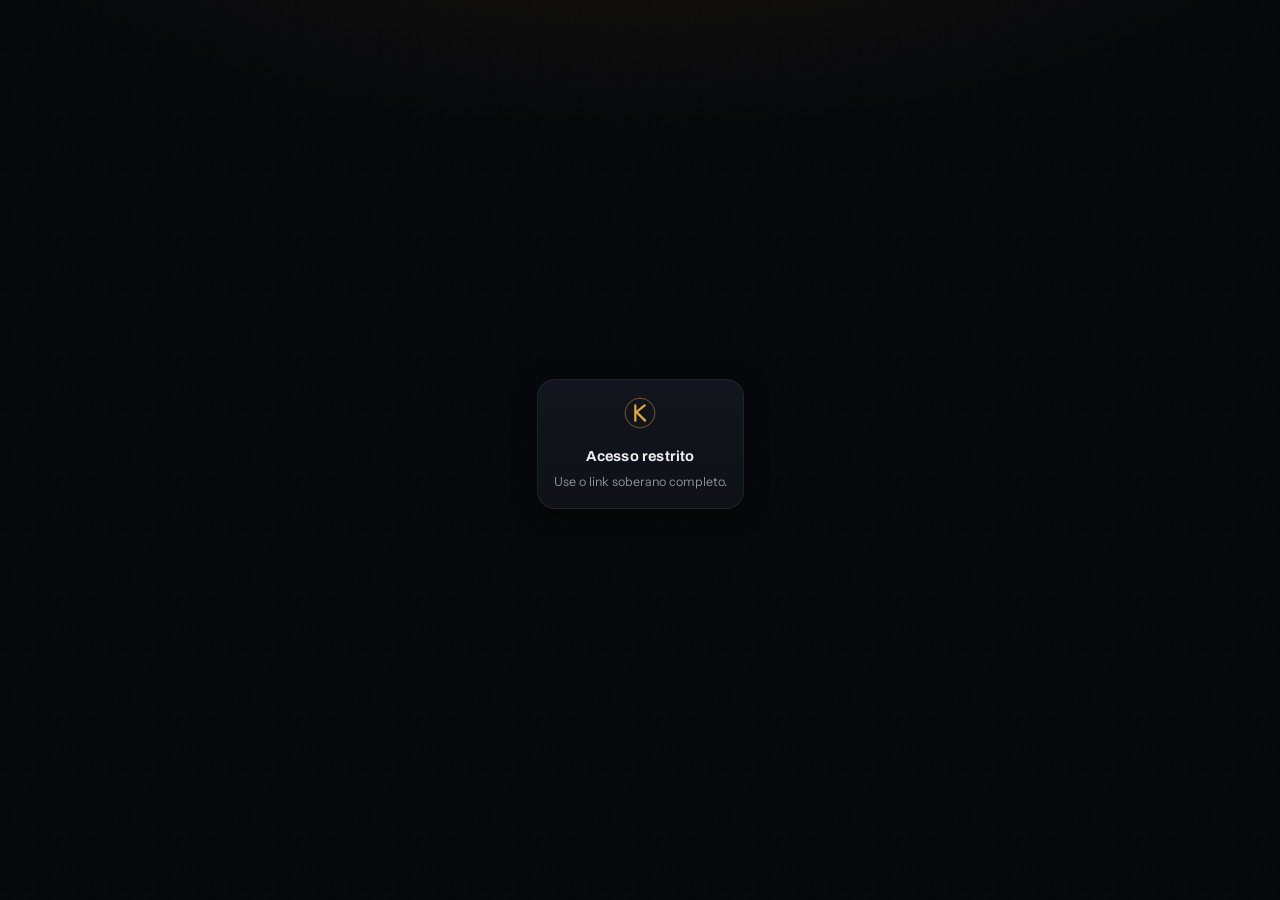
<file: index.html>
<!DOCTYPE html>
<html lang="pt-BR">
<head>
<meta charset="UTF-8" />
<meta name="viewport" content="width=device-width, initial-scale=1.0, viewport-fit=cover" />
<meta name="theme-color" content="#07080B" />
<title>KRONOS · Centro de Comando</title>
<link rel="preconnect" href="https://fonts.googleapis.com">
<link rel="preconnect" href="https://fonts.gstatic.com" crossorigin>
<link href="https://fonts.googleapis.com/css2?family=Archivo:wdth,wght@110,400..900&family=Instrument+Sans:wght@400;500;600&family=JetBrains+Mono:wght@400;600&display=swap" rel="stylesheet">
<style>html,body{background:#07080B;margin:0}</style>
  <script type="module" crossorigin src="./assets/index-DaCM-jW6.js"></script>
  <link rel="stylesheet" crossorigin href="./assets/index-B_XyeNak.css">
</head>
<body>
<div id="root"></div>
</body>
</html>
</file>
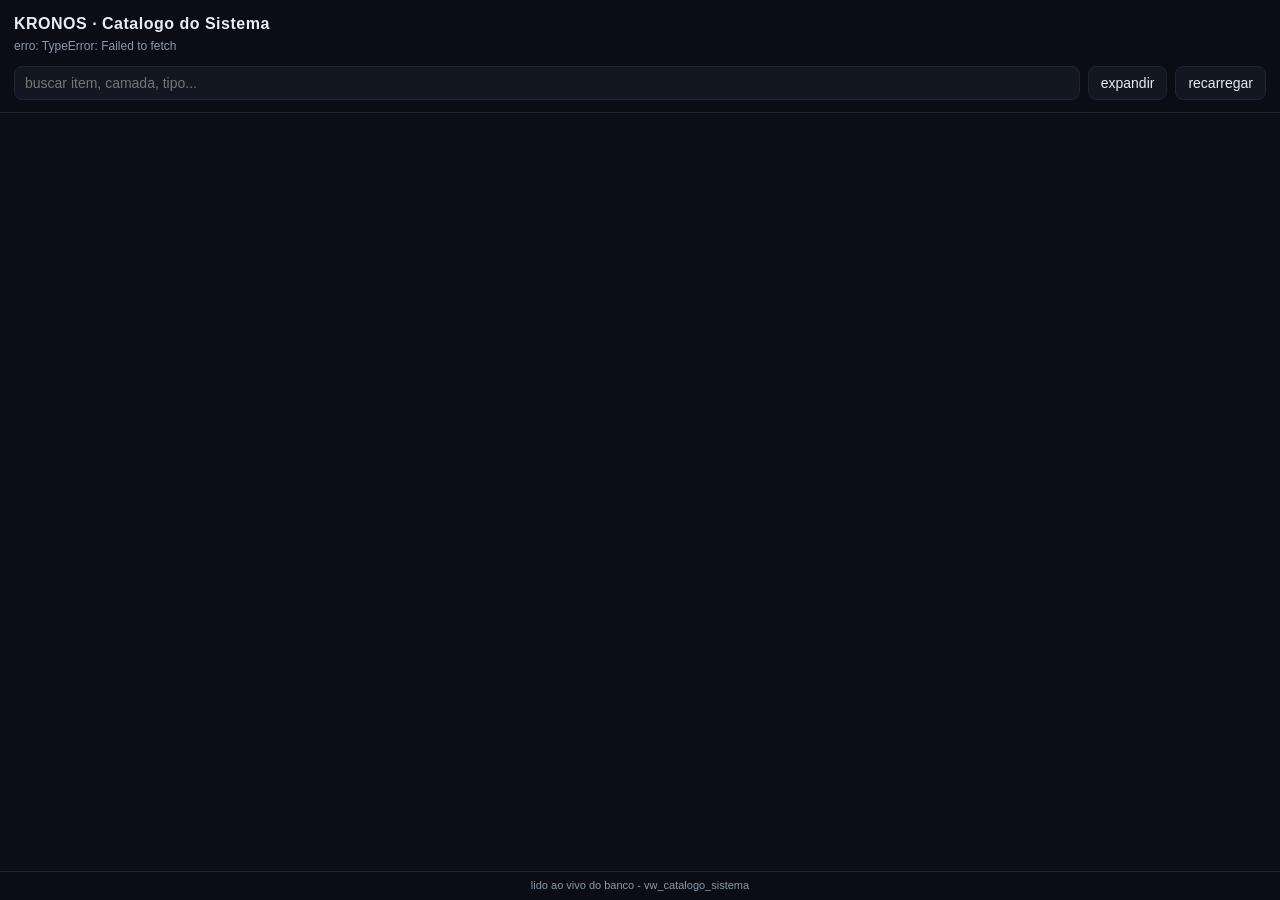
<file: catalogo/index.html>
<!doctype html><html lang="pt-BR"><head><meta charset="utf-8"><meta name="viewport" content="width=device-width,initial-scale=1"><title>KRONOS · Catalogo do Sistema</title><style>:root{--bg:#0b0e14;--panel:#121722;--line:#1e2632;--txt:#e6edf3;--mut:#8b98a9;--acc:#4ea1ff;--g:#3fb950;--a:#d29922;--r:#f85149}*{box-sizing:border-box}body{margin:0;background:var(--bg);color:var(--txt);font:15px/1.45 -apple-system,Segoe UI,Roboto,sans-serif}header{position:sticky;top:0;background:rgba(11,14,20,.92);backdrop-filter:blur(6px);border-bottom:1px solid var(--line);padding:12px 14px;z-index:5}h1{margin:0;font-size:16px;letter-spacing:.5px}.sub{color:var(--mut);font-size:12px;margin-top:3px}.tools{display:flex;gap:8px;margin-top:10px}input{flex:1;background:var(--panel);border:1px solid var(--line);color:var(--txt);border-radius:8px;padding:8px 10px;font-size:14px}button{background:var(--panel);border:1px solid var(--line);color:var(--txt);border-radius:8px;padding:8px 12px;font-size:14px;cursor:pointer}#tree{padding:8px 6px 64px}.node{margin:2px 0}.row{display:flex;align-items:center;gap:8px;padding:7px 8px;border-radius:8px;cursor:pointer}.row:hover{background:#161c28}.tw{width:14px;color:var(--mut);flex:none;text-align:center}.nm{flex:1;min-width:0}.det{color:var(--mut);font-size:12px;display:block;white-space:nowrap;overflow:hidden;text-overflow:ellipsis}.badge{font-size:10px;color:var(--mut);border:1px solid var(--line);border-radius:6px;padding:1px 6px;flex:none}.pct{font-size:12px;font-variant-numeric:tabular-nums;flex:none;width:40px;text-align:right}.bar{height:4px;border-radius:3px;background:#1e2632;flex:none;width:54px;overflow:hidden}.bar i{display:block;height:100%}.kids{margin-left:14px;border-left:1px solid var(--line);padding-left:4px;display:none}.open>.kids{display:block}.cam{text-transform:uppercase;font-size:11px;letter-spacing:1px;color:var(--acc);font-weight:600}footer{position:fixed;bottom:0;left:0;right:0;background:rgba(11,14,20,.92);border-top:1px solid var(--line);padding:6px 12px;font-size:11px;color:var(--mut);text-align:center}</style></head><body><header><h1>KRONOS · Catalogo do Sistema</h1><div class="sub" id="sub">carregando...</div><div class="tools"><input id="q" placeholder="buscar item, camada, tipo..."><button id="exp">expandir</button><button id="rl">recarregar</button></div></header><div id="tree"></div><footer>lido ao vivo do banco - vw_catalogo_sistema</footer><script>var API='https://qxfyduqmuemdttrijukg.supabase.co/functions/v1/catalogo?k=kcat-9x7q&data=1';var byParent={};var allOpen=false;function pc(p){if(p==null)return'var(--mut)';if(p>=80)return'var(--g)';if(p>=40)return'var(--a)';return'var(--r)'}function esc(s){return (s==null?'':String(s)).replace(/&/g,'&amp;').replace(/</g,'&lt;').replace(/>/g,'&gt;')}function load(){document.getElementById('sub').textContent='carregando...';fetch(API).then(function(r){return r.json()}).then(function(d){var nodes=d||[];byParent={};for(var i=0;i<nodes.length;i++){var n=nodes[i];var p=n.parent_id||'__root__';(byParent[p]=byParent[p]||[]).push(n)}var done=0,tot=0;for(var j=0;j<nodes.length;j++){if(nodes[j].percentual!=null){tot++;if(nodes[j].percentual>=100)done++}}document.getElementById('sub').textContent=nodes.length+' nos - '+((byParent['__root__']||[]).length)+' macro - '+done+'/'+tot+' itens 100%';render()}).catch(function(e){document.getElementById('sub').textContent='erro: '+e})}function nodeEl(n){var wrap=document.createElement('div');wrap.className='node';wrap.setAttribute('data-text',((n.item||'')+' '+(n.detalhe||'')+' '+(n.tipo||'')+' '+(n.camada||'')).toLowerCase());var kids=byParent[n.id]||[];var row=document.createElement('div');row.className='row';var tw=document.createElement('span');tw.className='tw';tw.textContent=kids.length?'>':'.';var nm=document.createElement('div');nm.className='nm';var lab=n.nivel<=1?('<span class="cam">'+esc(n.item)+'</span>'):('<b>'+esc(n.item)+'</b>');nm.innerHTML=lab+'<span class="det">'+esc(n.detalhe||n.tipo||'')+'</span>';row.appendChild(tw);row.appendChild(nm);if(n.tipo&&n.nivel>1){var bd=document.createElement('span');bd.className='badge';bd.textContent=n.tipo;row.appendChild(bd)}if(n.percentual!=null){var bar=document.createElement('span');bar.className='bar';var fi=document.createElement('i');fi.style.width=n.percentual+'%';fi.style.background=pc(n.percentual);bar.appendChild(fi);var p2=document.createElement('span');p2.className='pct';p2.style.color=pc(n.percentual);p2.textContent=n.percentual+'%';row.appendChild(bar);row.appendChild(p2)}wrap.appendChild(row);if(kids.length){var box=document.createElement('div');box.className='kids';row.onclick=function(){wrap.classList.toggle('open');tw.textContent=wrap.classList.contains('open')?'v':'>'};kids.sort(function(a,b){return (''+(a.camada||'')).localeCompare(''+(b.camada||''))||(''+a.id).localeCompare(''+b.id)});for(var k=0;k<kids.length;k++)box.appendChild(nodeEl(kids[k]));wrap.appendChild(box)}else{row.style.cursor='default'}return wrap}function render(){var t=document.getElementById('tree');t.innerHTML='';var roots=byParent['__root__']||[];for(var i=0;i<roots.length;i++){var el=nodeEl(roots[i]);el.classList.add('open');var tw=el.querySelector('.tw');if(tw&&(byParent[roots[i].id]||[]).length)tw.textContent='v';t.appendChild(el)}}function walk(el,q){var own=(el.getAttribute('data-text')||'').indexOf(q)>=0;var box=el.querySelector(':scope > .kids');var any=false;if(box){var ch=box.children;for(var i=0;i<ch.length;i++){if(walk(ch[i],q))any=true}}var show=!q||own||any;el.style.display=show?'':'none';if(q&&any){el.classList.add('open');var tw=el.querySelector(':scope > .row > .tw');if(tw)tw.textContent='v'}return show}document.getElementById('rl').onclick=load;document.getElementById('exp').onclick=function(){allOpen=!allOpen;var ns=document.querySelectorAll('.node');for(var i=0;i<ns.length;i++){if(ns[i].querySelector(':scope > .kids')){if(allOpen){ns[i].classList.add('open')}else{ns[i].classList.remove('open')}var tw=ns[i].querySelector(':scope > .row > .tw');if(tw)tw.textContent=allOpen?'v':'>'}}this.textContent=allOpen?'colapsar':'expandir'};document.getElementById('q').oninput=function(){var q=(this.value||'').toLowerCase();var roots=document.querySelectorAll('#tree > .node');for(var i=0;i<roots.length;i++)walk(roots[i],q)};load();</script></body></html>
</file>
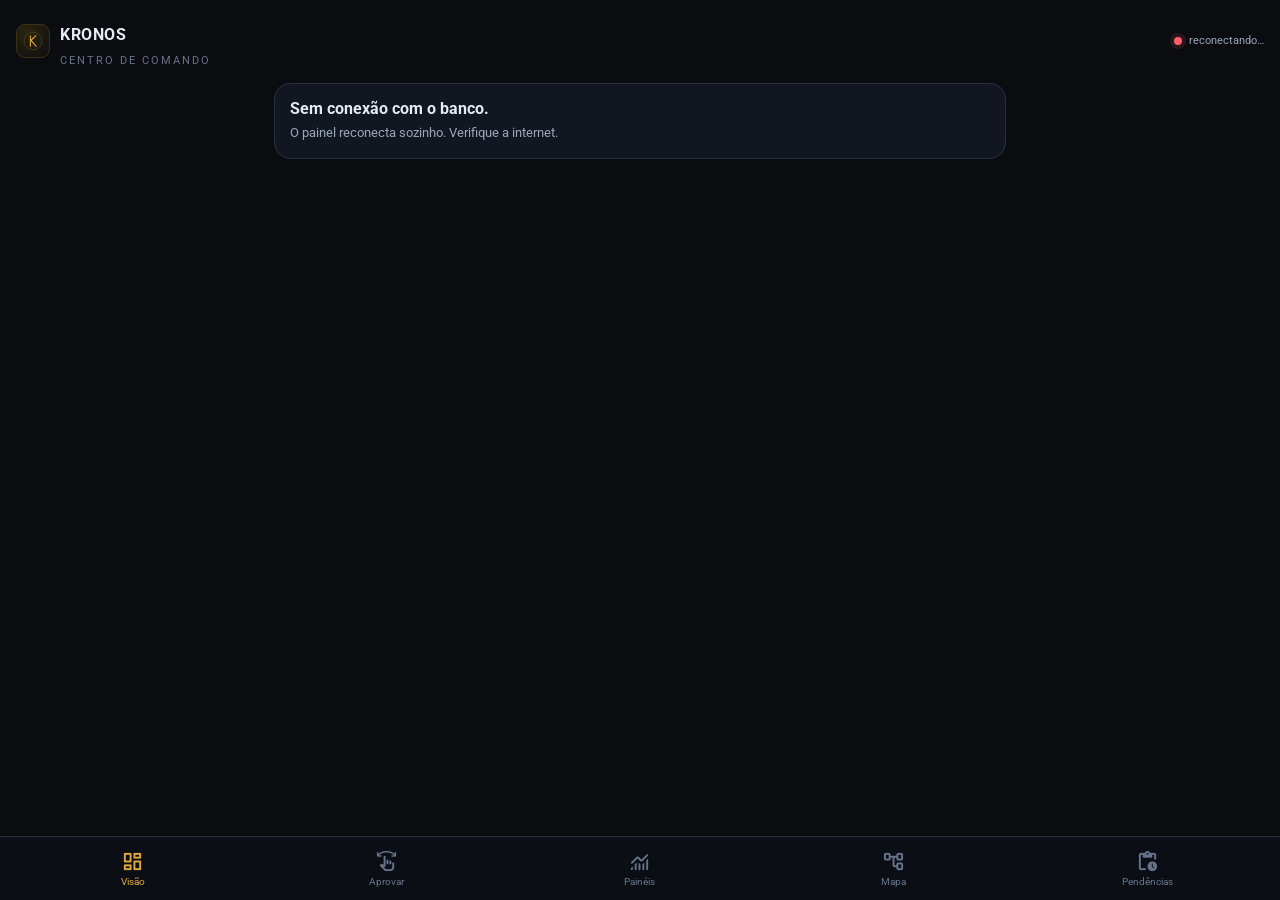
<file: cc/index.html>
<!doctype html>
<html lang="pt-br">
<head>
<meta charset="utf-8">
<meta name="viewport" content="width=device-width, initial-scale=1.0, viewport-fit=cover">
<meta name="theme-color" content="#0A0C10">
<title>KRONOS · Centro de Comando</title>
<link rel="manifest" href="manifest.webmanifest">
<link rel="preconnect" href="https://fonts.googleapis.com">
<link rel="preconnect" href="https://fonts.gstatic.com" crossorigin>
<link href="https://fonts.googleapis.com/css2?family=Roboto:wght@400;500;700;900&family=Roboto+Mono:wght@400;500&display=swap" rel="stylesheet">
<link href="https://fonts.googleapis.com/css2?family=Material+Symbols+Rounded:opsz,wght,FILL,GRAD@24,400,0,0" rel="stylesheet">
<style>
:root{
  --bg:#0A0C10; --surf:#121620; --surf2:#171C28; --surf3:#1E2533; --line:#28303F;
  --on:#E6EAF2; --onmut:#9AA6B8; --onfaint:#67738A;
  --primary:#E0A93E; --on-primary:#1A1300; --primary-c:#3A2E0E;
  --green:#4BD6A0; --amber:#FFB44D; --red:#FF5D6C; --blue:#67B0FF; --purple:#B69CFF;
  --r-lg:22px; --r-md:16px; --r-sm:12px;
  --shadow:0 8px 28px rgba(0,0,0,.45);
  --safe-b:env(safe-area-inset-bottom,0px);
}
*{box-sizing:border-box;-webkit-tap-highlight-color:transparent}
html,body{margin:0;background:var(--bg);color:var(--on);font-family:Roboto,system-ui,sans-serif;overscroll-behavior-y:none}
body{padding-bottom:calc(78px + var(--safe-b))}
.material-symbols-rounded{font-variation-settings:'FILL' 0,'wght' 400,'GRAD' 0,'opsz' 24};
h1,h2,h3{margin:0;font-weight:700}
button{font-family:inherit;cursor:pointer;border:none;background:none;color:inherit}
.mono{font-family:'Roboto Mono',monospace}
.appbar{position:sticky;top:0;z-index:30;background:linear-gradient(180deg,#0A0C10 70%,rgba(10,12,16,.0));padding:14px 16px 10px;display:flex;align-items:center;gap:12px}
.brand{display:flex;align-items:center;gap:10px}
.brand .logo{width:34px;height:34px;border-radius:9px;background:radial-gradient(120% 120% at 30% 20%,#2a2410,#0A0C10);display:grid;place-items:center;border:1px solid #3a3214}
.brand .logo svg{width:24px;height:24px}
.brand h1{font-size:16px;letter-spacing:.5px}
.brand .sub{font-size:10.5px;color:var(--onfaint);letter-spacing:2px;text-transform:uppercase}
.status{margin-left:auto;display:flex;align-items:center;gap:7px;font-size:11px;color:var(--onmut)}
.dot{width:8px;height:8px;border-radius:99px;background:var(--green);box-shadow:0 0 0 4px rgba(75,214,160,.12)}
.dot.off{background:var(--red);box-shadow:0 0 0 4px rgba(255,93,108,.12)}
.dot.load{background:var(--amber);box-shadow:0 0 0 4px rgba(255,180,77,.12);animation:pulse 1s infinite}
@keyframes pulse{50%{opacity:.4}}
.wrap{padding:6px 14px 20px;max-width:760px;margin:0 auto}
.view{display:none;animation:fade .25s ease}
.view.on{display:block}
@keyframes fade{from{opacity:0;transform:translateY(6px)}to{opacity:1;transform:none}}
.h-sec{font-size:13px;color:var(--onmut);text-transform:uppercase;letter-spacing:1.5px;margin:18px 4px 10px;display:flex;align-items:center;gap:8px}
.h-sec .material-symbols-rounded{font-size:18px;color:var(--primary)}
.card{background:var(--surf);border:1px solid var(--line);border-radius:var(--r-md);padding:15px;margin-bottom:12px}
.card2{background:var(--surf2)}
.stats{display:grid;grid-template-columns:repeat(2,1fr);gap:11px}
.stat{background:var(--surf);border:1px solid var(--line);border-radius:var(--r-md);padding:14px}
.stat .v{font-size:30px;font-weight:900;line-height:1;letter-spacing:-1px}
.stat .l{font-size:11.5px;color:var(--onmut);margin-top:6px}
.stat .v.g{color:var(--green)} .stat .v.a{color:var(--amber)} .stat .v.r{color:var(--red)} .stat .v.p{color:var(--primary)} .stat .v.b{color:var(--blue)}
.hero{display:flex;align-items:center;gap:16px;background:radial-gradient(120% 140% at 90% 0%,#1a1606,var(--surf));border:1px solid var(--line);border-radius:var(--r-lg);padding:16px}
.ring{position:relative;width:84px;height:84px;flex:none}
.ring svg{transform:rotate(-90deg)}
.ring .pct{position:absolute;inset:0;display:grid;place-items:center;font-weight:900;font-size:20px;color:var(--primary)}
.hero .t{font-size:13px;color:var(--onmut)} .hero .b{font-size:20px;font-weight:800;margin-top:2px}
.bar{height:7px;background:var(--surf3);border-radius:99px;overflow:hidden;margin-top:8px}
.bar>i{display:block;height:100%;border-radius:99px;background:var(--primary);transition:width .5s}
.chip{display:inline-flex;align-items:center;gap:5px;font-size:10.5px;font-weight:700;text-transform:uppercase;letter-spacing:.5px;padding:4px 9px;border-radius:99px;border:1px solid}
.c-ok{color:var(--green);border-color:rgba(75,214,160,.4);background:rgba(75,214,160,.08)}
.c-run{color:var(--amber);border-color:rgba(255,180,77,.4);background:rgba(255,180,77,.08)}
.c-pend{color:var(--onfaint);border-color:var(--line)}
.c-red{color:var(--red);border-color:rgba(255,93,108,.4);background:rgba(255,93,108,.08)}
.deck{position:relative;height:clamp(440px,68vh,560px);margin:8px 2px 2px;touch-action:pan-y}
.swcard{position:absolute;inset:0;background:var(--surf2);border:1px solid var(--line);border-radius:var(--r-lg);box-shadow:var(--shadow);padding:18px;display:flex;flex-direction:column;will-change:transform;user-select:none}
.swcard .ttl{font-size:18px;font-weight:800;margin-bottom:2px}
.swcard .src{font-size:11px;color:var(--primary);margin-bottom:10px}
.swcard .art{flex:1;display:grid;place-items:center;background:#06070A;border-radius:var(--r-md);overflow:hidden;margin-bottom:10px}
.swcard .art svg,.swcard .art img{max-width:62%;max-height:90%}
.swcard .desc{font-size:13px;color:var(--on);line-height:1.4}
.swcard .ele{font-size:11.5px;color:var(--onmut);margin-top:6px;line-height:1.4}
.badge{position:absolute;top:20px;padding:6px 12px;border-radius:10px;font-weight:900;font-size:18px;border:3px solid;opacity:0;transform:rotate(-12deg)}
.badge.like{left:18px;color:var(--green);border-color:var(--green)}
.badge.nope{right:18px;color:var(--red);border-color:var(--red)}
.deck-empty{height:100%;display:grid;place-content:center;text-align:center;color:var(--onfaint);gap:8px}
.deck-empty .material-symbols-rounded{font-size:48px;color:var(--green)}
.sw-actions{display:flex;justify-content:center;gap:18px;margin-top:14px;align-items:center}
.fab{width:60px;height:60px;border-radius:99px;display:grid;place-items:center;border:1px solid var(--line);background:var(--surf2);box-shadow:var(--shadow)}
.fab .material-symbols-rounded{font-size:28px}
.fab.no{color:var(--red)} .fab.yes{color:var(--green)} .fab.mic{width:72px;height:72px;background:var(--primary);color:var(--on-primary);border:none}
.fab.mic.rec{animation:pulse .8s infinite;background:var(--red);color:#fff}
.fab:active{transform:scale(.92)}
.recbar{display:none;align-items:center;gap:10px;background:var(--surf3);border-radius:var(--r-md);padding:10px 12px;margin-top:10px;font-size:12px;color:var(--onmut)}
.recbar.on{display:flex}
.row{display:flex;gap:11px;align-items:flex-start;padding:12px 0;border-bottom:1px solid var(--line)}
.row:last-child{border-bottom:none}
.row .ic{width:32px;height:32px;border-radius:9px;display:grid;place-items:center;flex:none;background:var(--surf3)}
.row .ic .material-symbols-rounded{font-size:19px}
.row .tx{flex:1;min-width:0}
.row .tx .a{font-size:13.5px;font-weight:600;line-height:1.35}
.row .tx .b{font-size:11.5px;color:var(--onmut);margin-top:3px;line-height:1.4}
.row .tx .c{font-size:11px;color:var(--onfaint);margin-top:4px}
.expand{cursor:pointer}
.hide-extra .b.full{display:none}
.cov{margin-bottom:13px}
.cov .top{display:flex;justify-content:space-between;font-size:13px;font-weight:600;margin-bottom:2px}
.cov .pc{color:var(--primary);font-weight:800}
.cov .nt{font-size:11px;color:var(--onmut);margin-top:5px;line-height:1.4}
.cov .fo{font-size:10.5px;color:var(--onfaint);margin-top:3px}
.dec{background:var(--surf2);border:1px solid var(--line);border-radius:var(--r-md);padding:14px;margin-bottom:11px}
.dec .q{font-size:14px;font-weight:700}
.dec .d{font-size:12.5px;color:var(--onmut);margin:5px 0 8px;line-height:1.4}
.dec .rec{font-size:11.5px;color:var(--primary);background:rgba(224,169,62,.07);border:1px solid rgba(224,169,62,.2);border-radius:10px;padding:8px 10px;line-height:1.4}
.dec .btns{display:flex;gap:9px;margin-top:11px}
.btn{flex:1;padding:11px;border-radius:12px;font-weight:700;font-size:13px;border:1px solid var(--line)}
.btn.y{background:rgba(75,214,160,.12);color:var(--green);border-color:rgba(75,214,160,.4)}
.btn.n{background:rgba(255,93,108,.10);color:var(--red);border-color:rgba(255,93,108,.35)}
.btn:active{transform:scale(.97)}
.nav{position:fixed;bottom:0;left:0;right:0;z-index:40;background:rgba(13,16,22,.92);backdrop-filter:blur(14px);border-top:1px solid var(--line);display:flex;justify-content:space-around;padding:8px 6px calc(8px + var(--safe-b))}
.nav button{flex:1;display:flex;flex-direction:column;align-items:center;gap:3px;color:var(--onfaint);font-size:10px;padding:5px 2px;border-radius:12px}
.nav button .material-symbols-rounded{font-size:23px}
.nav button.on{color:var(--primary)}
.badge-n{position:absolute;top:2px;margin-left:16px;background:var(--red);color:#fff;font-size:9px;font-weight:800;min-width:15px;height:15px;border-radius:99px;display:grid;place-items:center;padding:0 3px}
.skel{background:linear-gradient(90deg,var(--surf) 25%,var(--surf2) 50%,var(--surf) 75%);background-size:200% 100%;animation:sh 1.3s infinite;border-radius:var(--r-md);height:74px;margin-bottom:12px}
@keyframes sh{to{background-position:-200% 0}}
.toast{position:fixed;left:50%;bottom:calc(96px + var(--safe-b));transform:translateX(-50%) translateY(20px);background:var(--surf3);border:1px solid var(--line);color:var(--on);padding:11px 16px;border-radius:12px;font-size:13px;box-shadow:var(--shadow);opacity:0;transition:.3s;z-index:60;pointer-events:none;max-width:90vw;text-align:center}
.toast.on{opacity:1;transform:translateX(-50%) translateY(0)}
.muted{color:var(--onmut);font-size:12.5px;line-height:1.5}
.tiny{font-size:10.5px;color:var(--onfaint);text-align:center;margin:18px 0 4px;letter-spacing:.3px}
dialog{border:none;background:transparent;padding:0;max-width:92vw}
dialog::backdrop{background:rgba(0,0,0,.6);backdrop-filter:blur(3px)}
.sheet{background:var(--surf2);border:1px solid var(--line);border-radius:20px;padding:18px;width:380px;max-width:92vw}
.sheet textarea{width:100%;background:var(--bg);border:1px solid var(--line);color:var(--on);border-radius:12px;padding:11px;font-family:inherit;font-size:13px;min-height:80px;resize:vertical}
</style>
</head>
<body>
<div class="appbar">
  <div class="brand">
    <div class="logo"><svg viewBox="0 0 200 200" xmlns="http://www.w3.org/2000/svg"><circle cx="100" cy="100" r="74" fill="none" stroke="#E0A93E" stroke-width="3" opacity=".55"/><path d="M78 56 v88 M78 100 L124 56 M84 95 L126 144" stroke="#E0A93E" stroke-width="9" fill="none" stroke-linecap="round"/></svg></div>
    <div><h1>KRONOS</h1><div class="sub">Centro de Comando</div></div>
  </div>
  <div class="status"><span class="dot load" id="dot"></span><span id="stxt">conectando…</span></div>
</div>

<div class="wrap">
  <section class="view on" id="v-home">
    <div id="home-body"><div class="skel"></div><div class="stats"><div class="skel"></div><div class="skel"></div></div></div>
  </section>
  <section class="view" id="v-aprov">
    <div class="h-sec"><span class="material-symbols-rounded">swipe</span>Aprovação Rica</div>
    <div id="deck-host"></div>
    <div class="h-sec"><span class="material-symbols-rounded">how_to_vote</span>Decisões rápidas</div>
    <div id="decide-host"><div class="skel"></div></div>
  </section>
  <section class="view" id="v-dash">
    <div id="dash-body"><div class="skel"></div></div>
  </section>
  <section class="view" id="v-map">
    <div id="map-body"><div class="skel"></div></div>
  </section>
  <section class="view" id="v-pend">
    <div id="pend-body"><div class="skel"></div></div>
  </section>
</div>

<nav class="nav" id="nav">
  <button data-v="home" class="on"><span class="material-symbols-rounded">dashboard</span>Visão</button>
  <button data-v="aprov" style="position:relative"><span class="material-symbols-rounded">swipe</span>Aprovar<span class="badge-n" id="nb-aprov" style="display:none"></span></button>
  <button data-v="dash"><span class="material-symbols-rounded">monitoring</span>Painéis</button>
  <button data-v="map"><span class="material-symbols-rounded">account_tree</span>Mapa</button>
  <button data-v="pend" style="position:relative"><span class="material-symbols-rounded">pending_actions</span>Pendências<span class="badge-n" id="nb-pend" style="display:none"></span></button>
</nav>

<div class="toast" id="toast"></div>

<dialog id="dlg">
  <div class="sheet">
    <h3 id="dlg-t" style="font-size:15px;margin-bottom:4px">Por quê?</h3>
    <p class="muted" id="dlg-s" style="margin:0 0 10px">Diga ou escreva o motivo. Fica gravado no banco (gênio digital).</p>
    <div class="sw-actions" style="margin:6px 0 12px"><button class="fab mic" id="dlg-mic"><span class="material-symbols-rounded">mic</span></button></div>
    <div class="recbar" id="dlg-rec"><span class="material-symbols-rounded" style="color:var(--red)">graphic_eq</span><span id="dlg-rectxt">gravando…</span></div>
    <textarea id="dlg-txt" placeholder="…ou escreva aqui o porquê"></textarea>
    <div class="dec" style="background:none;border:none;padding:0"><div class="btns">
      <button class="btn n" id="dlg-skip">Pular</button>
      <button class="btn y" id="dlg-save">Salvar</button>
    </div></div>
  </div>
</dialog>

<script>
const KEY = new URLSearchParams(location.search).get('k') || 'kx7m2-aprov';
const GW  = 'https://qxfyduqmuemdttrijukg.supabase.co/functions/v1/cockpit';
const VOZ = 'https://qxfyduqmuemdttrijukg.supabase.co/functions/v1/cockpit_voz';
let STATE=null, lastOk=0;
const $=s=>document.querySelector(s), $$=s=>[...document.querySelectorAll(s)];
const esc=s=>(s==null?'':String(s)).replace(/[&<>"]/g,c=>({'&':'&amp;','<':'&lt;','>':'&gt;','"':'&quot;'}[c]));
function toast(m){const t=$('#toast');t.textContent=m;t.classList.add('on');clearTimeout(t._);t._=setTimeout(()=>t.classList.remove('on'),2600);}
async function api(qs,opts){ const r=await fetch(GW+'?'+qs+'&k='+encodeURIComponent(KEY),opts); if(!r.ok) throw new Error('HTTP '+r.status); return r; }
async function getState(){
  try{ const r=await api('data=2'); STATE=await r.json(); lastOk=Date.now(); setDot(true); renderAll(); }
  catch(e){ setDot(false); if(!STATE) $('#home-body').innerHTML='<div class="card"><b>Sem conexão com o banco.</b><div class="muted" style="margin-top:6px">O painel reconecta sozinho. Verifique a internet.</div></div>'; }
}
function setDot(ok){ const d=$('#dot'),t=$('#stxt'); if(ok){d.className='dot';t.textContent='ao vivo · '+new Date().toLocaleTimeString('pt-BR',{hour:'2-digit',minute:'2-digit'});} else {d.className='dot off';t.textContent='reconectando…';} }
$('#nav').addEventListener('click',e=>{const b=e.target.closest('button');if(!b)return;const v=b.dataset.v;
  $$('.nav button').forEach(x=>x.classList.toggle('on',x===b));
  $$('.view').forEach(x=>x.classList.remove('on')); $('#v-'+v).classList.add('on'); window.scrollTo(0,0);});
function renderAll(){ if(!STATE)return; renderHome(); renderAprov(); renderDash(); renderMap(); renderPend(); renderBadges(); }
function renderBadges(){
  const a=(STATE.aprov_ricas||[]).reduce((n,c)=>n+(c.opcoes||[]).filter(o=>!o.julgamento).length,0)+(STATE.aprovacoes||[]).filter(x=>x.status==='pendente').length;
  const p=(STATE.intencoes||[]).filter(i=>i.status==='pendente').length;
  for(const pair of [['#nb-aprov',a],['#nb-pend',p]]){const el=$(pair[0]);if(pair[1]>0){el.textContent=pair[1];el.style.display='grid';}else el.style.display='none';}
}
function ring(pct){const r=34,c=2*Math.PI*r,off=c*(1-pct/100);return '<div class="ring"><svg width="84" height="84"><circle cx="42" cy="42" r="'+r+'" fill="none" stroke="#1E2533" stroke-width="8"/><circle cx="42" cy="42" r="'+r+'" fill="none" stroke="#E0A93E" stroke-width="8" stroke-linecap="round" stroke-dasharray="'+c+'" stroke-dashoffset="'+off+'"/></svg><div class="pct">'+pct+'%</div></div>';}
function stat(v,l,cls){return '<div class="stat"><div class="v '+(cls||'')+'">'+v+'</div><div class="l">'+l+'</div></div>';}
function renderHome(){
  const p=STATE.progresso||{}, tr=STATE.tempo_real||{};
  const tConc=p.tarefas_concluidas||0, tAb=p.tarefas_abertas||0, tTot=tConc+tAb;
  const tpct=tTot?Math.round(tConc/tTot*100):0;
  const sig=tr.ultimo_sinal_min!=null?(tr.ultimo_sinal_min<1?'agora':tr.ultimo_sinal_min+' min'):'—';
  const aprovN=(STATE.aprov_ricas||[]).reduce((n,c)=>n+(c.opcoes||[]).filter(o=>!o.julgamento).length,0)+(STATE.aprovacoes||[]).filter(x=>x.status==='pendente').length;
  $('#home-body').innerHTML=
    '<div class="hero">'+ring(p.cobertura_media||0)+'<div><div class="t">Cobertura média do sistema</div><div class="b">Sistema operando</div>'+
      '<div class="muted" style="margin-top:4px">'+tConc+'/'+tTot+' tarefas · '+(p.agentes_ativos||0)+' agentes ativos · último sinal '+sig+'</div></div></div>'+
    '<div class="h-sec"><span class="material-symbols-rounded">insights</span>Estado agora</div>'+
    '<div class="stats">'+
      stat(tpct+'%','Execução de tarefas','p')+
      stat(aprovN,'Aprovações esperando você','a')+
      stat(p.falhas_abertas||0,'Falhas abertas',(p.falhas_abertas>0?'r':'g'))+
      stat(p.conhecimento||0,'Itens no acervo','b')+
      stat(p.agentes_ativos||0,'Agentes vivos','g')+
      stat((STATE.intencoes||[]).filter(i=>i.status==='pendente').length,'Pendências','a')+
    '</div>'+
    '<div class="h-sec"><span class="material-symbols-rounded">bolt</span>Últimos eventos</div>'+
    '<div class="card">'+((STATE.eventos||[]).slice(0,6).map(function(ev){return '<div class="row"><div class="ic"><span class="material-symbols-rounded" style="color:var(--blue)">history</span></div><div class="tx"><div class="a">'+esc(ev.texto)+'</div><div class="c">'+esc(ev.autor)+' · '+esc(ev.quando)+'</div></div></div>';}).join('')||'<div class="muted">Sem eventos.</div>')+'</div>';
}
let swQueue=[], swIdx=0, curOpt=null, curRich=null;
function renderAprov(){
  swQueue=[]; (STATE.aprov_ricas||[]).forEach(function(rc){(rc.opcoes||[]).forEach(function(o){ if(!o.julgamento) swQueue.push({rich:rc,opt:o}); });});
  swIdx=0; mountDeck();
  const ds=(STATE.aprovacoes||[]).filter(function(a){return a.status==='pendente';});
  $('#decide-host').innerHTML = ds.length? ds.map(function(a){return '<div class="dec"><div class="q">'+esc(a.titulo)+'</div><div class="d">'+esc(a.descricao)+'</div>'+
      (a.recomendacao?'<div class="rec">★ '+esc(a.recomendacao)+'</div>':'')+
      '<div class="btns"><button class="btn n" onclick="decide(\''+a.id+'\',\'rejeitada\')">Não</button><button class="btn y" onclick="decide(\''+a.id+'\',\'aprovada\')">Sim</button></div></div>';}).join('')
    : '<div class="card muted">Nenhuma decisão rápida pendente. ✓</div>';
}
function mountDeck(){
  const host=$('#deck-host');
  if(swIdx>=swQueue.length){ host.innerHTML='<div class="deck"><div class="deck-empty"><span class="material-symbols-rounded">task_alt</span><div>Tudo avaliado.</div><div class="muted">Novos cartões aparecem quando o gênio gerar.</div></div></div>'; return; }
  const top=swQueue[swIdx], nxt=swQueue[swIdx+1];
  host.innerHTML='<div class="deck" id="deck">'+(nxt?swcardHTML(nxt,true):'')+swcardHTML(top,false)+'</div>'+
  '<div class="sw-actions">'+
    '<button class="fab no" onclick="swipe(\'nao\')"><span class="material-symbols-rounded">close</span></button>'+
    '<button class="fab yes" onclick="swipe(\'gostei\')"><span class="material-symbols-rounded">favorite</span></button>'+
  '</div>'+
  '<div class="muted" style="text-align:center;margin-top:8px">'+(swIdx+1)+' de '+swQueue.length+' · arraste ou toque</div>';
  enableDrag($('#deck').lastElementChild);
}
function swcardHTML(item,back){
  const o=item.opt, r=item.rich;
  const art=o.svg?o.svg:(o.url?'<img src="'+esc(o.url)+'" alt="">':'<span class="material-symbols-rounded" style="font-size:60px;color:var(--onfaint)">image</span>');
  return '<div class="swcard" style="'+(back?'transform:scale(.95) translateY(10px);opacity:.6;pointer-events:none':'')+'">'+
    '<div class="badge like">GOSTEI</div><div class="badge nope">NÃO</div>'+
    '<div class="ttl">'+esc(o.titulo||r.titulo)+'</div>'+
    '<div class="src">'+esc(o.fonte||r.codigo||'')+'</div>'+
    '<div class="art">'+(o.svg?o.svg:art)+'</div>'+
    '<div class="desc">'+esc(o.descricao||'')+'</div>'+
    (o.elementos?'<div class="ele">'+esc(o.elementos)+'</div>':'')+
  '</div>';
}
function enableDrag(card){
  if(!card)return; let x0=0,y0=0,dx=0,dragging=false;
  const like=card.querySelector('.badge.like'),nope=card.querySelector('.badge.nope');
  const down=function(e){dragging=true;const p=e.touches?e.touches[0]:e;x0=p.clientX;y0=p.clientY;card.style.transition='none';};
  const move=function(e){if(!dragging)return;const p=e.touches?e.touches[0]:e;dx=p.clientX-x0;const dy=p.clientY-y0;const rot=dx/18;
    card.style.transform='translate('+dx+'px,'+(dy*.3)+'px) rotate('+rot+'deg)';
    like.style.opacity=Math.max(0,dx/120);nope.style.opacity=Math.max(0,-dx/120);};
  const up=function(){if(!dragging)return;dragging=false;card.style.transition='transform .3s ease,opacity .3s';
    if(Math.abs(dx)>110){ const dir=dx>0?'gostei':'nao'; card.style.transform='translate('+(dx>0?500:-500)+'px,40px) rotate('+(dx>0?30:-30)+'deg)'; card.style.opacity=0; setTimeout(function(){swipe(dir);},180);}
    else{card.style.transform='';like.style.opacity=0;nope.style.opacity=0;}dx=0;};
  card.addEventListener('mousedown',down);card.addEventListener('touchstart',down,{passive:true});
  window.addEventListener('mousemove',move);card.addEventListener('touchmove',move,{passive:true});
  window.addEventListener('mouseup',up);card.addEventListener('touchend',up);
}
let pendingCommit=null;
window.swipe=function(dir){
  const item=swQueue[swIdx]; if(!item)return; curOpt=item.opt; curRich=item.rich;
  const julg = dir==='gostei'?'gostei':'nao';
  pendingCommit={opt:item.opt,julg:julg,done:false};
  swIdx++; mountDeck();
  openWhy(item.rich.titulo, item.opt.titulo, julg);
};
async function commitJudgement(porque,audio){
  if(!pendingCommit||pendingCommit.done)return; pendingCommit.done=true;
  try{ await sendFeedback(pendingCommit.opt.id, pendingCommit.julg, porque||'', audio||''); }
  catch(e){ pendingCommit.done=false; toast('Falha ao gravar — repita'); throw e; }
}
document.getElementById('dlg').addEventListener('close',function(){ if(pendingCommit && !pendingCommit.done) commitJudgement('',''); });
async function sendFeedback(opcao,julgamento,porque,audio){
  await api('feedback=1',{method:'POST',headers:{'content-type':'application/json'},body:JSON.stringify({opcao:opcao,julgamento:julgamento,porque:porque,audio:audio})});
}
window.decide=async function(id,status){
  try{ await api('decide=1',{method:'POST',headers:{'content-type':'application/json'},body:JSON.stringify({id:id,status:status,just:''})});
    toast(status==='aprovada'?'✓ Aprovado':'Recusado'); getState(); }
  catch(e){ toast('Falha — tente de novo'); }
};
let mediaRec=null, chunks=[], recBlob=null, recMime='audio/webm', dlgCtx={};
function openWhy(t,sub,julg){ dlgCtx={julg:julg}; $('#dlg-t').textContent='Por que esse julgamento?'; $('#dlg-s').textContent=(sub?sub+' · ':'')+'diga ou escreva o motivo (opcional)'; $('#dlg-txt').value=''; recBlob=null; $('#dlg-rec').classList.remove('on'); $('#dlg-mic').classList.remove('rec'); $('#dlg').showModal(); }
$('#dlg-skip').onclick=async function(){ try{ await commitJudgement('',''); }catch(e){} $('#dlg').close(); stopRec(true); toast('✓ Registrado'); };
$('#dlg-mic').onclick=function(){toggleRec($('#dlg-mic'),'#dlg-rec','#dlg-rectxt');};
$('#dlg-save').onclick=async function(){
  const txt=$('#dlg-txt').value.trim(); let audioUrl='', porque=txt;
  $('#dlg-save').textContent='Salvando…'; $('#dlg-save').disabled=true;
  try{
    if(recBlob){ audioUrl=await uploadAudio(recBlob,recMime).catch(function(){return '';});
      if(!porque){ const tr=await transcribe(recBlob,recMime).catch(function(){return '';}); if(tr) porque=tr; } }
    await commitJudgement(porque, audioUrl);
    if(porque) toast('✓ Salvo: “'+porque.slice(0,40)+'”');
    else if(audioUrl) toast('✓ Áudio salvo');
    else toast('✓ Registrado');
  }catch(e){ toast('Salvo parcialmente'); }
  $('#dlg-save').textContent='Salvar'; $('#dlg-save').disabled=false; $('#dlg').close(); stopRec(true);
};
async function toggleRec(btn,bar,txt){
  if(mediaRec&&mediaRec.state==='recording'){ stopRec(); btn.classList.remove('rec'); $(bar).classList.remove('on'); return; }
  try{
    const stream=await navigator.mediaDevices.getUserMedia({audio:true});
    recMime = MediaRecorder.isTypeSupported('audio/webm')?'audio/webm':(MediaRecorder.isTypeSupported('audio/mp4')?'audio/mp4':'');
    mediaRec=new MediaRecorder(stream, recMime?{mimeType:recMime}:undefined); chunks=[];
    mediaRec.ondataavailable=function(e){chunks.push(e.data);};
    mediaRec.onstop=function(){ recBlob=new Blob(chunks,{type:recMime||'audio/webm'}); stream.getTracks().forEach(function(t){t.stop();}); $('#dlg-rectxt').textContent='áudio pronto ✓ — toque em Salvar'; $('#dlg-rec').classList.add('on'); };
    mediaRec.start(); btn.classList.add('rec'); $(bar).classList.add('on'); $(txt).textContent='gravando… toque para parar';
  }catch(e){ toast('Microfone bloqueado — use o texto'); }
}
function stopRec(discard){ if(mediaRec&&mediaRec.state==='recording')mediaRec.stop(); if(discard)recBlob=null; $('#dlg-mic').classList.remove('rec'); $('#dlg-rec').classList.remove('on'); }
async function blobToB64(b){ const buf=await b.arrayBuffer(); let s=''; const u=new Uint8Array(buf); for(let i=0;i<u.length;i++)s+=String.fromCharCode(u[i]); return btoa(s); }
async function uploadAudio(blob,mime){ const b64=await blobToB64(blob); const r=await api('audio=1',{method:'POST',headers:{'content-type':'application/json'},body:JSON.stringify({b64:b64,mime:mime})}); const j=await r.json(); return j.url||''; }
async function transcribe(blob,mime){ const b64=await blobToB64(blob); const r=await fetch(VOZ+'?transcrever=1&k='+encodeURIComponent(KEY),{method:'POST',headers:{'content-type':'application/json'},body:JSON.stringify({b64:b64,mime:mime})}); if(!r.ok)return''; const j=await r.json(); return j.texto||''; }
function renderDash(){
  const p=STATE.progresso||{};
  const ag=STATE.agentes||[], fa=STATE.falhas||[];
  $('#dash-body').innerHTML=
    '<div class="h-sec"><span class="material-symbols-rounded">monitoring</span>Indicadores</div>'+
    '<div class="stats">'+
      stat((p.cobertura_media||0)+'%','Cobertura média','p')+
      stat(p.vetorizados||0,'Vetorizados','b')+
      stat(p.falhas_corrigidas||0,'Falhas corrigidas','g')+
      stat(p.falhas_abertas||0,'Falhas abertas',(p.falhas_abertas>0?'r':'g'))+
    '</div>'+
    '<div class="h-sec"><span class="material-symbols-rounded">smart_toy</span>Agentes ('+ag.length+')</div>'+
    '<div class="card">'+(ag.map(function(a){return '<div class="row"><div class="ic"><span class="material-symbols-rounded" style="color:'+(a.ativo?'var(--green)':'var(--onfaint)')+'">'+(a.ativo?'play_circle':'pause_circle')+'</span></div>'+
      '<div class="tx"><div class="a">'+esc(a.nome)+'</div><div class="b">'+esc(a.agenda||'')+' · '+esc(a.ultima_execucao||'—')+'</div></div>'+
      '<span class="chip '+(a.ultimo_status==='succeeded'?'c-ok':a.ultimo_status?'c-red':'c-pend')+'">'+esc(a.ultimo_status||'—')+'</span></div>';}).join('')||'<div class="muted">—</div>')+'</div>'+
    '<div class="h-sec"><span class="material-symbols-rounded">warning</span>Falhas</div>'+
    '<div class="card">'+(fa.slice(0,12).map(function(f){return '<div class="row"><div class="ic"><span class="material-symbols-rounded" style="color:'+(f.status==='aberta'?'var(--red)':'var(--green)')+'">'+(f.status==='aberta'?'error':'check_circle')+'</span></div>'+
      '<div class="tx"><div class="a">'+esc(f.falha)+'</div><div class="b">↪ '+esc(f.correcao||'')+'</div></div>'+
      '<span class="chip '+(f.status==='aberta'?'c-red':'c-ok')+'">'+esc(f.severidade||f.status)+'</span></div>';}).join('')||'<div class="muted">Sem falhas. ✓</div>')+'</div>';
}
function renderMap(){
  const cov=STATE.cobertura||[], dec=(STATE.decisoes||[]).filter(function(d){return d.status==='ativa';}), rg=(STATE.regras||[]).filter(function(r){return r.ativa;});
  $('#map-body').innerHTML=
    '<div class="h-sec"><span class="material-symbols-rounded">account_tree</span>Cobertura por área (C4)</div>'+
    '<div class="card">'+cov.map(function(c){return '<div class="cov"><div class="top"><span>'+esc(c.area)+'</span><span class="pc">'+c.pct+'%</span></div>'+
      '<div class="bar"><i style="width:'+c.pct+'%;background:'+(c.pct>=85?'var(--green)':c.pct>=60?'var(--primary)':'var(--amber)')+'"></i></div>'+
      '<div class="nt">'+esc(c.nota||'')+'</div>'+(c.fontes?'<div class="fo">▸ '+esc(c.fontes)+'</div>':'')+'</div>';}).join('')+'</div>'+
    '<div class="h-sec"><span class="material-symbols-rounded">gavel</span>Decisões ativas (ADR · '+dec.length+')</div>'+
    '<div class="card hide-extra" id="adr-host">'+dec.map(function(d){return '<div class="row expand" onclick="this.classList.toggle(\'open\');this.querySelector(\'.full\').style.display=this.classList.contains(\'open\')?\'block\':\'none\'">'+
      '<div class="ic"><span class="material-symbols-rounded" style="color:var(--primary)">check_circle</span></div>'+
      '<div class="tx"><div class="a">'+esc(d.codigo||'decisão')+'</div><div class="b">'+esc((d.decisao||'').slice(0,110))+((d.decisao||'').length>110?'…':'')+'</div>'+
      '<div class="b full" style="display:none;margin-top:6px"><b>Decisão:</b> '+esc(d.decisao)+'<br><b>Porquê:</b> '+esc(d.porque||'')+'</div>'+
      '<div class="c">'+esc(d.quando||'')+'</div></div></div>';}).join('')+'</div>'+
    '<div class="h-sec"><span class="material-symbols-rounded">rule</span>Regras vivas ('+rg.length+')</div>'+
    '<div class="card">'+rg.slice(0,40).map(function(r){return '<div class="row"><div class="ic"><span class="material-symbols-rounded" style="color:var(--blue)">policy</span></div>'+
      '<div class="tx"><div class="a" style="font-weight:500">'+esc(r.regra)+'</div><div class="c">'+esc(r.dominio||r.classe||'')+' · '+esc(r.quando||'')+'</div></div></div>';}).join('')+'</div>';
}
function renderPend(){
  const order={alta:0,media:1,baixa:2}; const it=(STATE.intencoes||[]).slice().sort(function(a,b){return (order[a.urgencia]==null?3:order[a.urgencia])-(order[b.urgencia]==null?3:order[b.urgencia]);});
  const tar=STATE.tarefas||[];
  const icU=function(u){return u==='alta'?'var(--red)':u==='media'?'var(--amber)':'var(--onmut)';};
  $('#pend-body').innerHTML=
    '<div class="h-sec"><span class="material-symbols-rounded">priority_high</span>Intenções por urgência</div>'+
    '<div class="card">'+(it.map(function(i){return '<div class="row"><div class="ic"><span class="material-symbols-rounded" style="color:'+icU(i.urgencia)+'">flag</span></div>'+
      '<div class="tx"><div class="a">'+esc(i.intencao)+'</div><div class="b">↪ '+esc(i.acao||'')+'</div><div class="c">'+esc(i.urgencia||'')+' · '+esc(i.status||'')+' · '+esc(i.quando||'')+'</div></div></div>';}).join('')||'<div class="muted">Sem pendências. ✓</div>')+'</div>'+
    '<div class="h-sec"><span class="material-symbols-rounded">checklist</span>Tarefas ('+tar.length+')</div>'+
    '<div class="card">'+tar.map(function(t){const done=(t.status==='feito'||t.status==='concluida');return '<div class="row"><div class="ic"><span class="material-symbols-rounded" style="color:'+(done?'var(--green)':t.status==='em_andamento'?'var(--amber)':'var(--onfaint)')+'">'+(done?'task_alt':t.status==='em_andamento'?'pending':'radio_button_unchecked')+'</span></div>'+
      '<div class="tx"><div class="a">'+esc(t.titulo)+'</div><div class="c">'+esc(t.codigo||'')+(t.evidencia?' · '+esc(String(t.evidencia).slice(0,60)):'')+'</div></div>'+
      '<span class="chip '+(done?'c-ok':t.status==='em_andamento'?'c-run':'c-pend')+'">'+esc(t.status)+'</span></div>';}).join('')+'</div>';
}
getState();
setInterval(function(){ if(document.visibilityState==='visible') getState(); }, 30000);
document.addEventListener('visibilitychange',function(){ if(document.visibilityState==='visible' && Date.now()-lastOk>15000) getState(); });
if('serviceWorker' in navigator){ navigator.serviceWorker.register('sw.js').catch(function(){}); }
</script>
</body>
</html>
</file>
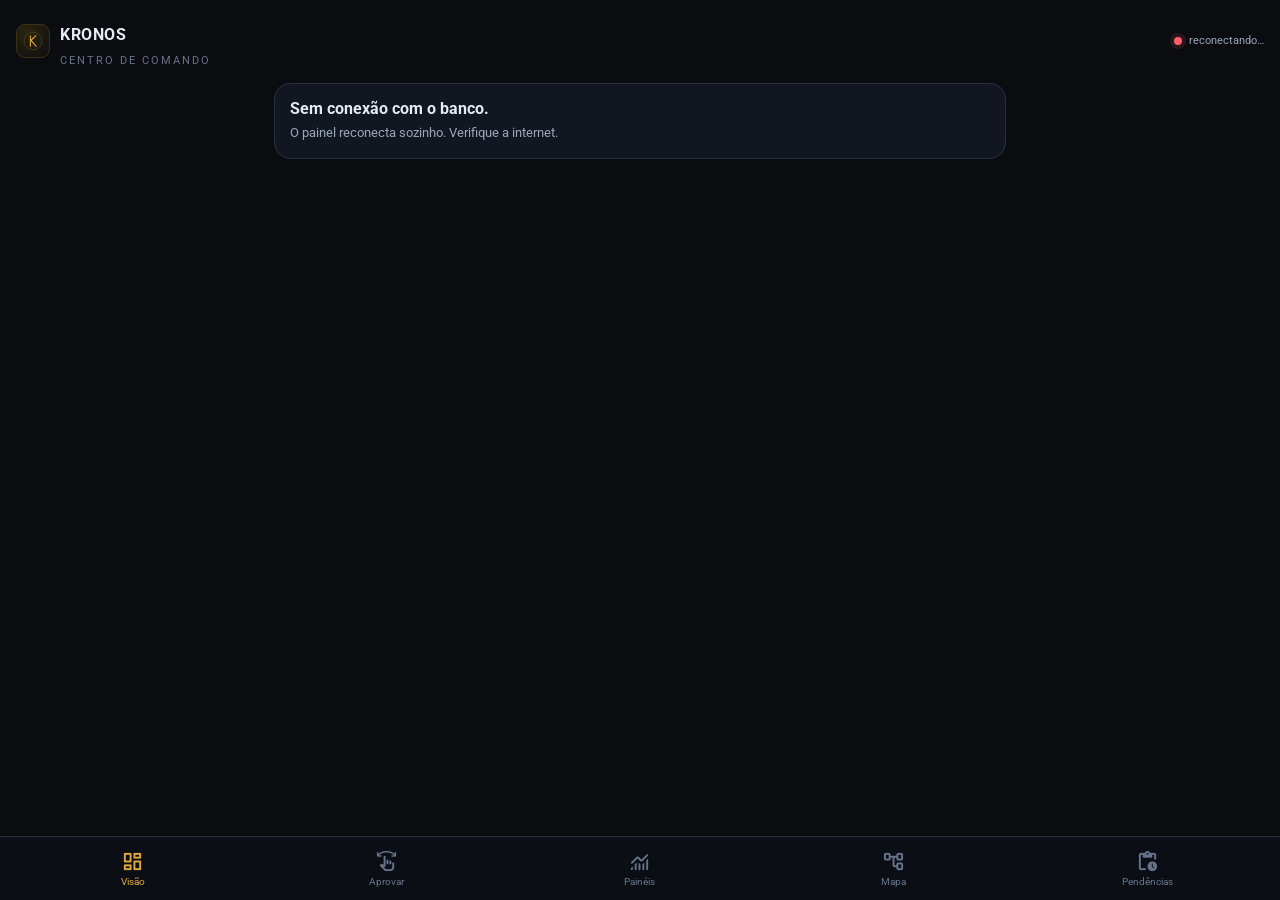
<file: painel/index.html>
<!doctype html>
<html lang="pt-br">
<head>
<meta charset="utf-8">
<meta name="viewport" content="width=device-width, initial-scale=1.0, viewport-fit=cover">
<meta name="theme-color" content="#0A0C10">
<title>KRONOS · Centro de Comando</title>
<link rel="manifest" href="manifest.webmanifest">
<link rel="preconnect" href="https://fonts.googleapis.com">
<link rel="preconnect" href="https://fonts.gstatic.com" crossorigin>
<link href="https://fonts.googleapis.com/css2?family=Roboto:wght@400;500;700;900&family=Roboto+Mono:wght@400;500&display=swap" rel="stylesheet">
<link href="https://fonts.googleapis.com/css2?family=Material+Symbols+Rounded:opsz,wght,FILL,GRAD@24,400,0,0" rel="stylesheet">
<style>
:root{
  --bg:#0A0C10; --surf:#121620; --surf2:#171C28; --surf3:#1E2533; --line:#28303F;
  --on:#E6EAF2; --onmut:#9AA6B8; --onfaint:#67738A;
  --primary:#E0A93E; --on-primary:#1A1300; --primary-c:#3A2E0E;
  --green:#4BD6A0; --amber:#FFB44D; --red:#FF5D6C; --blue:#67B0FF; --purple:#B69CFF;
  --r-lg:22px; --r-md:16px; --r-sm:12px;
  --shadow:0 8px 28px rgba(0,0,0,.45);
  --safe-b:env(safe-area-inset-bottom,0px);
}
*{box-sizing:border-box;-webkit-tap-highlight-color:transparent}
html,body{margin:0;background:var(--bg);color:var(--on);font-family:Roboto,system-ui,sans-serif;overscroll-behavior-y:none}
body{padding-bottom:calc(78px + var(--safe-b))}
.material-symbols-rounded{font-variation-settings:'FILL' 0,'wght' 400,'GRAD' 0,'opsz' 24};
h1,h2,h3{margin:0;font-weight:700}
button{font-family:inherit;cursor:pointer;border:none;background:none;color:inherit}
.mono{font-family:'Roboto Mono',monospace}
.appbar{position:sticky;top:0;z-index:30;background:linear-gradient(180deg,#0A0C10 70%,rgba(10,12,16,.0));padding:14px 16px 10px;display:flex;align-items:center;gap:12px}
.brand{display:flex;align-items:center;gap:10px}
.brand .logo{width:34px;height:34px;border-radius:9px;background:radial-gradient(120% 120% at 30% 20%,#2a2410,#0A0C10);display:grid;place-items:center;border:1px solid #3a3214}
.brand .logo svg{width:24px;height:24px}
.brand h1{font-size:16px;letter-spacing:.5px}
.brand .sub{font-size:10.5px;color:var(--onfaint);letter-spacing:2px;text-transform:uppercase}
.status{margin-left:auto;display:flex;align-items:center;gap:7px;font-size:11px;color:var(--onmut)}
.dot{width:8px;height:8px;border-radius:99px;background:var(--green);box-shadow:0 0 0 4px rgba(75,214,160,.12)}
.dot.off{background:var(--red);box-shadow:0 0 0 4px rgba(255,93,108,.12)}
.dot.load{background:var(--amber);box-shadow:0 0 0 4px rgba(255,180,77,.12);animation:pulse 1s infinite}
@keyframes pulse{50%{opacity:.4}}
.wrap{padding:6px 14px 20px;max-width:760px;margin:0 auto}
.view{display:none;animation:fade .25s ease}
.view.on{display:block}
@keyframes fade{from{opacity:0;transform:translateY(6px)}to{opacity:1;transform:none}}
.h-sec{font-size:13px;color:var(--onmut);text-transform:uppercase;letter-spacing:1.5px;margin:18px 4px 10px;display:flex;align-items:center;gap:8px}
.h-sec .material-symbols-rounded{font-size:18px;color:var(--primary)}
.card{background:var(--surf);border:1px solid var(--line);border-radius:var(--r-md);padding:15px;margin-bottom:12px}
.card2{background:var(--surf2)}
.stats{display:grid;grid-template-columns:repeat(2,1fr);gap:11px}
.stat{background:var(--surf);border:1px solid var(--line);border-radius:var(--r-md);padding:14px}
.stat .v{font-size:30px;font-weight:900;line-height:1;letter-spacing:-1px}
.stat .l{font-size:11.5px;color:var(--onmut);margin-top:6px}
.stat .v.g{color:var(--green)} .stat .v.a{color:var(--amber)} .stat .v.r{color:var(--red)} .stat .v.p{color:var(--primary)} .stat .v.b{color:var(--blue)}
.hero{display:flex;align-items:center;gap:16px;background:radial-gradient(120% 140% at 90% 0%,#1a1606,var(--surf));border:1px solid var(--line);border-radius:var(--r-lg);padding:16px}
.ring{position:relative;width:84px;height:84px;flex:none}
.ring svg{transform:rotate(-90deg)}
.ring .pct{position:absolute;inset:0;display:grid;place-items:center;font-weight:900;font-size:20px;color:var(--primary)}
.hero .t{font-size:13px;color:var(--onmut)} .hero .b{font-size:20px;font-weight:800;margin-top:2px}
.bar{height:7px;background:var(--surf3);border-radius:99px;overflow:hidden;margin-top:8px}
.bar>i{display:block;height:100%;border-radius:99px;background:var(--primary);transition:width .5s}
.chip{display:inline-flex;align-items:center;gap:5px;font-size:10.5px;font-weight:700;text-transform:uppercase;letter-spacing:.5px;padding:4px 9px;border-radius:99px;border:1px solid}
.c-ok{color:var(--green);border-color:rgba(75,214,160,.4);background:rgba(75,214,160,.08)}
.c-run{color:var(--amber);border-color:rgba(255,180,77,.4);background:rgba(255,180,77,.08)}
.c-pend{color:var(--onfaint);border-color:var(--line)}
.c-red{color:var(--red);border-color:rgba(255,93,108,.4);background:rgba(255,93,108,.08)}
.deck{position:relative;height:clamp(440px,68vh,560px);margin:8px 2px 2px;touch-action:pan-y}
.swcard{position:absolute;inset:0;background:var(--surf2);border:1px solid var(--line);border-radius:var(--r-lg);box-shadow:var(--shadow);padding:18px;display:flex;flex-direction:column;will-change:transform;user-select:none}
.swcard .ttl{font-size:18px;font-weight:800;margin-bottom:2px}
.swcard .src{font-size:11px;color:var(--primary);margin-bottom:10px}
.swcard .art{flex:1;display:grid;place-items:center;background:#06070A;border-radius:var(--r-md);overflow:hidden;margin-bottom:10px}
.swcard .art svg,.swcard .art img{max-width:62%;max-height:90%}
.swcard .desc{font-size:13px;color:var(--on);line-height:1.4}
.swcard .ele{font-size:11.5px;color:var(--onmut);margin-top:6px;line-height:1.4}
.badge{position:absolute;top:20px;padding:6px 12px;border-radius:10px;font-weight:900;font-size:18px;border:3px solid;opacity:0;transform:rotate(-12deg)}
.badge.like{left:18px;color:var(--green);border-color:var(--green)}
.badge.nope{right:18px;color:var(--red);border-color:var(--red)}
.deck-empty{height:100%;display:grid;place-content:center;text-align:center;color:var(--onfaint);gap:8px}
.deck-empty .material-symbols-rounded{font-size:48px;color:var(--green)}
.sw-actions{display:flex;justify-content:center;gap:18px;margin-top:14px;align-items:center}
.fab{width:60px;height:60px;border-radius:99px;display:grid;place-items:center;border:1px solid var(--line);background:var(--surf2);box-shadow:var(--shadow)}
.fab .material-symbols-rounded{font-size:28px}
.fab.no{color:var(--red)} .fab.yes{color:var(--green)} .fab.mic{width:72px;height:72px;background:var(--primary);color:var(--on-primary);border:none}
.fab.mic.rec{animation:pulse .8s infinite;background:var(--red);color:#fff}
.fab:active{transform:scale(.92)}
.recbar{display:none;align-items:center;gap:10px;background:var(--surf3);border-radius:var(--r-md);padding:10px 12px;margin-top:10px;font-size:12px;color:var(--onmut)}
.recbar.on{display:flex}
.row{display:flex;gap:11px;align-items:flex-start;padding:12px 0;border-bottom:1px solid var(--line)}
.row:last-child{border-bottom:none}
.row .ic{width:32px;height:32px;border-radius:9px;display:grid;place-items:center;flex:none;background:var(--surf3)}
.row .ic .material-symbols-rounded{font-size:19px}
.row .tx{flex:1;min-width:0}
.row .tx .a{font-size:13.5px;font-weight:600;line-height:1.35}
.row .tx .b{font-size:11.5px;color:var(--onmut);margin-top:3px;line-height:1.4}
.row .tx .c{font-size:11px;color:var(--onfaint);margin-top:4px}
.expand{cursor:pointer}
.hide-extra .b.full{display:none}
.cov{margin-bottom:13px}
.cov .top{display:flex;justify-content:space-between;font-size:13px;font-weight:600;margin-bottom:2px}
.cov .pc{color:var(--primary);font-weight:800}
.cov .nt{font-size:11px;color:var(--onmut);margin-top:5px;line-height:1.4}
.cov .fo{font-size:10.5px;color:var(--onfaint);margin-top:3px}
.dec{background:var(--surf2);border:1px solid var(--line);border-radius:var(--r-md);padding:14px;margin-bottom:11px}
.dec .q{font-size:14px;font-weight:700}
.dec .d{font-size:12.5px;color:var(--onmut);margin:5px 0 8px;line-height:1.4}
.dec .rec{font-size:11.5px;color:var(--primary);background:rgba(224,169,62,.07);border:1px solid rgba(224,169,62,.2);border-radius:10px;padding:8px 10px;line-height:1.4}
.dec .btns{display:flex;gap:9px;margin-top:11px}
.btn{flex:1;padding:11px;border-radius:12px;font-weight:700;font-size:13px;border:1px solid var(--line)}
.btn.y{background:rgba(75,214,160,.12);color:var(--green);border-color:rgba(75,214,160,.4)}
.btn.n{background:rgba(255,93,108,.10);color:var(--red);border-color:rgba(255,93,108,.35)}
.btn:active{transform:scale(.97)}
.nav{position:fixed;bottom:0;left:0;right:0;z-index:40;background:rgba(13,16,22,.92);backdrop-filter:blur(14px);border-top:1px solid var(--line);display:flex;justify-content:space-around;padding:8px 6px calc(8px + var(--safe-b))}
.nav button{flex:1;display:flex;flex-direction:column;align-items:center;gap:3px;color:var(--onfaint);font-size:10px;padding:5px 2px;border-radius:12px}
.nav button .material-symbols-rounded{font-size:23px}
.nav button.on{color:var(--primary)}
.badge-n{position:absolute;top:2px;margin-left:16px;background:var(--red);color:#fff;font-size:9px;font-weight:800;min-width:15px;height:15px;border-radius:99px;display:grid;place-items:center;padding:0 3px}
.skel{background:linear-gradient(90deg,var(--surf) 25%,var(--surf2) 50%,var(--surf) 75%);background-size:200% 100%;animation:sh 1.3s infinite;border-radius:var(--r-md);height:74px;margin-bottom:12px}
@keyframes sh{to{background-position:-200% 0}}
.toast{position:fixed;left:50%;bottom:calc(96px + var(--safe-b));transform:translateX(-50%) translateY(20px);background:var(--surf3);border:1px solid var(--line);color:var(--on);padding:11px 16px;border-radius:12px;font-size:13px;box-shadow:var(--shadow);opacity:0;transition:.3s;z-index:60;pointer-events:none;max-width:90vw;text-align:center}
.toast.on{opacity:1;transform:translateX(-50%) translateY(0)}
.muted{color:var(--onmut);font-size:12.5px;line-height:1.5}
.tiny{font-size:10.5px;color:var(--onfaint);text-align:center;margin:18px 0 4px;letter-spacing:.3px}
dialog{border:none;background:transparent;padding:0;max-width:92vw}
dialog::backdrop{background:rgba(0,0,0,.6);backdrop-filter:blur(3px)}
.sheet{background:var(--surf2);border:1px solid var(--line);border-radius:20px;padding:18px;width:380px;max-width:92vw}
.sheet textarea{width:100%;background:var(--bg);border:1px solid var(--line);color:var(--on);border-radius:12px;padding:11px;font-family:inherit;font-size:13px;min-height:80px;resize:vertical}
</style>
</head>
<body>
<div class="appbar">
  <div class="brand">
    <div class="logo"><svg viewBox="0 0 200 200" xmlns="http://www.w3.org/2000/svg"><circle cx="100" cy="100" r="74" fill="none" stroke="#E0A93E" stroke-width="3" opacity=".55"/><path d="M78 56 v88 M78 100 L124 56 M84 95 L126 144" stroke="#E0A93E" stroke-width="9" fill="none" stroke-linecap="round"/></svg></div>
    <div><h1>KRONOS</h1><div class="sub">Centro de Comando</div></div>
  </div>
  <div class="status"><span class="dot load" id="dot"></span><span id="stxt">conectando…</span></div>
</div>

<div class="wrap">
  <section class="view on" id="v-home">
    <div id="home-body"><div class="skel"></div><div class="stats"><div class="skel"></div><div class="skel"></div></div></div>
  </section>
  <section class="view" id="v-aprov">
    <div class="h-sec"><span class="material-symbols-rounded">swipe</span>Aprovação Rica</div>
    <div id="deck-host"></div>
    <div class="h-sec"><span class="material-symbols-rounded">how_to_vote</span>Decisões rápidas</div>
    <div id="decide-host"><div class="skel"></div></div>
  </section>
  <section class="view" id="v-dash">
    <div id="dash-body"><div class="skel"></div></div>
  </section>
  <section class="view" id="v-map">
    <div id="map-body"><div class="skel"></div></div>
  </section>
  <section class="view" id="v-pend">
    <div id="pend-body"><div class="skel"></div></div>
  </section>
</div>

<nav class="nav" id="nav">
  <button data-v="home" class="on"><span class="material-symbols-rounded">dashboard</span>Visão</button>
  <button data-v="aprov" style="position:relative"><span class="material-symbols-rounded">swipe</span>Aprovar<span class="badge-n" id="nb-aprov" style="display:none"></span></button>
  <button data-v="dash"><span class="material-symbols-rounded">monitoring</span>Painéis</button>
  <button data-v="map"><span class="material-symbols-rounded">account_tree</span>Mapa</button>
  <button data-v="pend" style="position:relative"><span class="material-symbols-rounded">pending_actions</span>Pendências<span class="badge-n" id="nb-pend" style="display:none"></span></button>
</nav>

<div class="toast" id="toast"></div>

<dialog id="dlg">
  <div class="sheet">
    <h3 id="dlg-t" style="font-size:15px;margin-bottom:4px">Por quê?</h3>
    <p class="muted" id="dlg-s" style="margin:0 0 10px">Diga ou escreva o motivo. Fica gravado no banco (gênio digital).</p>
    <div class="sw-actions" style="margin:6px 0 12px"><button class="fab mic" id="dlg-mic"><span class="material-symbols-rounded">mic</span></button></div>
    <div class="recbar" id="dlg-rec"><span class="material-symbols-rounded" style="color:var(--red)">graphic_eq</span><span id="dlg-rectxt">gravando…</span></div>
    <textarea id="dlg-txt" placeholder="…ou escreva aqui o porquê"></textarea>
    <div class="dec" style="background:none;border:none;padding:0"><div class="btns">
      <button class="btn n" id="dlg-skip">Pular</button>
      <button class="btn y" id="dlg-save">Salvar</button>
    </div></div>
  </div>
</dialog>

<script>
const KEY = new URLSearchParams(location.search).get('k') || 'kx7m2-aprov';
const GW  = 'https://qxfyduqmuemdttrijukg.supabase.co/functions/v1/cockpit';
const VOZ = 'https://qxfyduqmuemdttrijukg.supabase.co/functions/v1/cockpit_voz';
let STATE=null, lastOk=0;
const $=s=>document.querySelector(s), $$=s=>[...document.querySelectorAll(s)];
const esc=s=>(s==null?'':String(s)).replace(/[&<>"]/g,c=>({'&':'&amp;','<':'&lt;','>':'&gt;','"':'&quot;'}[c]));
function toast(m){const t=$('#toast');t.textContent=m;t.classList.add('on');clearTimeout(t._);t._=setTimeout(()=>t.classList.remove('on'),2600);}
async function api(qs,opts){ const r=await fetch(GW+'?'+qs+'&k='+encodeURIComponent(KEY),opts); if(!r.ok) throw new Error('HTTP '+r.status); return r; }
async function getState(){
  try{ const r=await api('data=2'); STATE=await r.json(); lastOk=Date.now(); setDot(true); renderAll(); }
  catch(e){ setDot(false); if(!STATE) $('#home-body').innerHTML='<div class="card"><b>Sem conexão com o banco.</b><div class="muted" style="margin-top:6px">O painel reconecta sozinho. Verifique a internet.</div></div>'; }
}
function setDot(ok){ const d=$('#dot'),t=$('#stxt'); if(ok){d.className='dot';t.textContent='ao vivo · '+new Date().toLocaleTimeString('pt-BR',{hour:'2-digit',minute:'2-digit'});} else {d.className='dot off';t.textContent='reconectando…';} }
$('#nav').addEventListener('click',e=>{const b=e.target.closest('button');if(!b)return;const v=b.dataset.v;
  $$('.nav button').forEach(x=>x.classList.toggle('on',x===b));
  $$('.view').forEach(x=>x.classList.remove('on')); $('#v-'+v).classList.add('on'); window.scrollTo(0,0);});
function renderAll(){ if(!STATE)return; renderHome(); renderAprov(); renderDash(); renderMap(); renderPend(); renderBadges(); }
function renderBadges(){
  const a=(STATE.aprov_ricas||[]).reduce((n,c)=>n+(c.opcoes||[]).filter(o=>!o.julgamento).length,0)+(STATE.aprovacoes||[]).filter(x=>x.status==='pendente').length;
  const p=(STATE.intencoes||[]).filter(i=>i.status==='pendente').length;
  for(const pair of [['#nb-aprov',a],['#nb-pend',p]]){const el=$(pair[0]);if(pair[1]>0){el.textContent=pair[1];el.style.display='grid';}else el.style.display='none';}
}
function ring(pct){const r=34,c=2*Math.PI*r,off=c*(1-pct/100);return '<div class="ring"><svg width="84" height="84"><circle cx="42" cy="42" r="'+r+'" fill="none" stroke="#1E2533" stroke-width="8"/><circle cx="42" cy="42" r="'+r+'" fill="none" stroke="#E0A93E" stroke-width="8" stroke-linecap="round" stroke-dasharray="'+c+'" stroke-dashoffset="'+off+'"/></svg><div class="pct">'+pct+'%</div></div>';}
function stat(v,l,cls){return '<div class="stat"><div class="v '+(cls||'')+'">'+v+'</div><div class="l">'+l+'</div></div>';}
function renderHome(){
  const p=STATE.progresso||{}, tr=STATE.tempo_real||{};
  const tConc=p.tarefas_concluidas||0, tAb=p.tarefas_abertas||0, tTot=tConc+tAb;
  const tpct=tTot?Math.round(tConc/tTot*100):0;
  const sig=tr.ultimo_sinal_min!=null?(tr.ultimo_sinal_min<1?'agora':tr.ultimo_sinal_min+' min'):'—';
  const aprovN=(STATE.aprov_ricas||[]).reduce((n,c)=>n+(c.opcoes||[]).filter(o=>!o.julgamento).length,0)+(STATE.aprovacoes||[]).filter(x=>x.status==='pendente').length;
  $('#home-body').innerHTML=
    '<div class="hero">'+ring(p.cobertura_media||0)+'<div><div class="t">Cobertura média do sistema</div><div class="b">Sistema operando</div>'+
      '<div class="muted" style="margin-top:4px">'+tConc+'/'+tTot+' tarefas · '+(p.agentes_ativos||0)+' agentes ativos · último sinal '+sig+'</div></div></div>'+
    '<div class="h-sec"><span class="material-symbols-rounded">insights</span>Estado agora</div>'+
    '<div class="stats">'+
      stat(tpct+'%','Execução de tarefas','p')+
      stat(aprovN,'Aprovações esperando você','a')+
      stat(p.falhas_abertas||0,'Falhas abertas',(p.falhas_abertas>0?'r':'g'))+
      stat(p.conhecimento||0,'Itens no acervo','b')+
      stat(p.agentes_ativos||0,'Agentes vivos','g')+
      stat((STATE.intencoes||[]).filter(i=>i.status==='pendente').length,'Pendências','a')+
    '</div>'+
    '<div class="h-sec"><span class="material-symbols-rounded">bolt</span>Últimos eventos</div>'+
    '<div class="card">'+((STATE.eventos||[]).slice(0,6).map(function(ev){return '<div class="row"><div class="ic"><span class="material-symbols-rounded" style="color:var(--blue)">history</span></div><div class="tx"><div class="a">'+esc(ev.texto)+'</div><div class="c">'+esc(ev.autor)+' · '+esc(ev.quando)+'</div></div></div>';}).join('')||'<div class="muted">Sem eventos.</div>')+'</div>';
}
let swQueue=[], swIdx=0, curOpt=null, curRich=null;
function renderAprov(){
  swQueue=[]; (STATE.aprov_ricas||[]).forEach(function(rc){(rc.opcoes||[]).forEach(function(o){ if(!o.julgamento) swQueue.push({rich:rc,opt:o}); });});
  swIdx=0; mountDeck();
  const ds=(STATE.aprovacoes||[]).filter(function(a){return a.status==='pendente';});
  $('#decide-host').innerHTML = ds.length? ds.map(function(a){return '<div class="dec"><div class="q">'+esc(a.titulo)+'</div><div class="d">'+esc(a.descricao)+'</div>'+
      (a.recomendacao?'<div class="rec">★ '+esc(a.recomendacao)+'</div>':'')+
      '<div class="btns"><button class="btn n" onclick="decide(\''+a.id+'\',\'rejeitada\')">Não</button><button class="btn y" onclick="decide(\''+a.id+'\',\'aprovada\')">Sim</button></div></div>';}).join('')
    : '<div class="card muted">Nenhuma decisão rápida pendente. ✓</div>';
}
function mountDeck(){
  const host=$('#deck-host');
  if(swIdx>=swQueue.length){ host.innerHTML='<div class="deck"><div class="deck-empty"><span class="material-symbols-rounded">task_alt</span><div>Tudo avaliado.</div><div class="muted">Novos cartões aparecem quando o gênio gerar.</div></div></div>'; return; }
  const top=swQueue[swIdx], nxt=swQueue[swIdx+1];
  host.innerHTML='<div class="deck" id="deck">'+(nxt?swcardHTML(nxt,true):'')+swcardHTML(top,false)+'</div>'+
  '<div class="sw-actions">'+
    '<button class="fab no" onclick="swipe(\'nao\')"><span class="material-symbols-rounded">close</span></button>'+
    '<button class="fab mic" id="sw-mic" title="dizer o porquê"><span class="material-symbols-rounded">mic</span></button>'+
    '<button class="fab yes" onclick="swipe(\'gostei\')"><span class="material-symbols-rounded">favorite</span></button>'+
  '</div>'+
  '<div class="muted" style="text-align:center;margin-top:8px">'+(swIdx+1)+' de '+swQueue.length+' · arraste ou toque</div>';
  enableDrag($('#deck').lastElementChild);
  $('#sw-mic').onclick=function(){ curOpt=top.opt; curRich=top.rich; openWhy(top.rich.titulo, top.opt.titulo, null); };
}
function swcardHTML(item,back){
  const o=item.opt, r=item.rich;
  const art=o.svg?o.svg:(o.url?'<img src="'+esc(o.url)+'" alt="">':'<span class="material-symbols-rounded" style="font-size:60px;color:var(--onfaint)">image</span>');
  return '<div class="swcard" style="'+(back?'transform:scale(.95) translateY(10px);opacity:.6;pointer-events:none':'')+'">'+
    '<div class="badge like">GOSTEI</div><div class="badge nope">NÃO</div>'+
    '<div class="ttl">'+esc(o.titulo||r.titulo)+'</div>'+
    '<div class="src">'+esc(o.fonte||r.codigo||'')+'</div>'+
    '<div class="art">'+(o.svg?o.svg:art)+'</div>'+
    '<div class="desc">'+esc(o.descricao||'')+'</div>'+
    (o.elementos?'<div class="ele">'+esc(o.elementos)+'</div>':'')+
  '</div>';
}
function enableDrag(card){
  if(!card)return; let x0=0,y0=0,dx=0,dragging=false;
  const like=card.querySelector('.badge.like'),nope=card.querySelector('.badge.nope');
  const down=function(e){dragging=true;const p=e.touches?e.touches[0]:e;x0=p.clientX;y0=p.clientY;card.style.transition='none';};
  const move=function(e){if(!dragging)return;const p=e.touches?e.touches[0]:e;dx=p.clientX-x0;const dy=p.clientY-y0;const rot=dx/18;
    card.style.transform='translate('+dx+'px,'+(dy*.3)+'px) rotate('+rot+'deg)';
    like.style.opacity=Math.max(0,dx/120);nope.style.opacity=Math.max(0,-dx/120);};
  const up=function(){if(!dragging)return;dragging=false;card.style.transition='transform .3s ease,opacity .3s';
    if(Math.abs(dx)>110){ const dir=dx>0?'gostei':'nao'; card.style.transform='translate('+(dx>0?500:-500)+'px,40px) rotate('+(dx>0?30:-30)+'deg)'; card.style.opacity=0; setTimeout(function(){swipe(dir);},180);}
    else{card.style.transform='';like.style.opacity=0;nope.style.opacity=0;}dx=0;};
  card.addEventListener('mousedown',down);card.addEventListener('touchstart',down,{passive:true});
  window.addEventListener('mousemove',move);card.addEventListener('touchmove',move,{passive:true});
  window.addEventListener('mouseup',up);card.addEventListener('touchend',up);
}
window.swipe=function(dir){
  const item=swQueue[swIdx]; if(!item)return; curOpt=item.opt; curRich=item.rich;
  const julg = dir==='gostei'?'gostei':'nao';
  sendFeedback(item.opt.id, julg, '', '').then(function(){ swIdx++; mountDeck(); });
  openWhy(item.rich.titulo, item.opt.titulo, julg);
};
async function sendFeedback(opcao,julgamento,porque,audio){
  try{ await api('feedback=1',{method:'POST',headers:{'content-type':'application/json'},body:JSON.stringify({opcao:opcao,julgamento:julgamento,porque:porque,audio:audio})});
    toast(julgamento==='gostei'?'❤ Gostei — gravado':'Anotado'); }
  catch(e){ toast('Falha ao gravar — tente de novo'); }
}
window.decide=async function(id,status){
  try{ await api('decide=1',{method:'POST',headers:{'content-type':'application/json'},body:JSON.stringify({id:id,status:status,just:''})});
    toast(status==='aprovada'?'✓ Aprovado':'Recusado'); getState(); }
  catch(e){ toast('Falha — tente de novo'); }
};
let mediaRec=null, chunks=[], recBlob=null, recMime='audio/webm', dlgCtx={};
function openWhy(t,sub,julg){ dlgCtx={julg:julg}; $('#dlg-t').textContent='Por que esse julgamento?'; $('#dlg-s').textContent=(sub?sub+' · ':'')+'diga ou escreva o motivo (opcional)'; $('#dlg-txt').value=''; recBlob=null; $('#dlg-rec').classList.remove('on'); $('#dlg-mic').classList.remove('rec'); $('#dlg').showModal(); }
$('#dlg-skip').onclick=function(){$('#dlg').close(); stopRec(true);};
$('#dlg-mic').onclick=function(){toggleRec($('#dlg-mic'),'#dlg-rec','#dlg-rectxt');};
$('#dlg-save').onclick=async function(){
  const txt=$('#dlg-txt').value.trim(); let audioUrl='', porque=txt;
  $('#dlg-save').textContent='Salvando…';
  try{
    if(recBlob){ audioUrl=await uploadAudio(recBlob,recMime);
      if(!porque){ const tr=await transcribe(recBlob,recMime).catch(function(){return '';}); if(tr) porque=tr; } }
    if(curOpt){ await sendFeedback(curOpt.id, dlgCtx.julg||'gostei', porque, audioUrl); }
  }catch(e){ toast('Salvo parcialmente'); }
  $('#dlg-save').textContent='Salvar'; $('#dlg').close(); stopRec(true);
};
async function toggleRec(btn,bar,txt){
  if(mediaRec&&mediaRec.state==='recording'){ stopRec(); btn.classList.remove('rec'); $(bar).classList.remove('on'); return; }
  try{
    const stream=await navigator.mediaDevices.getUserMedia({audio:true});
    recMime = MediaRecorder.isTypeSupported('audio/webm')?'audio/webm':(MediaRecorder.isTypeSupported('audio/mp4')?'audio/mp4':'');
    mediaRec=new MediaRecorder(stream, recMime?{mimeType:recMime}:undefined); chunks=[];
    mediaRec.ondataavailable=function(e){chunks.push(e.data);};
    mediaRec.onstop=function(){ recBlob=new Blob(chunks,{type:recMime||'audio/webm'}); stream.getTracks().forEach(function(t){t.stop();}); };
    mediaRec.start(); btn.classList.add('rec'); $(bar).classList.add('on'); $(txt).textContent='gravando… toque para parar';
  }catch(e){ toast('Microfone bloqueado — use o texto'); }
}
function stopRec(discard){ if(mediaRec&&mediaRec.state==='recording')mediaRec.stop(); if(discard)recBlob=null; $('#dlg-mic').classList.remove('rec'); $('#dlg-rec').classList.remove('on'); }
async function blobToB64(b){ const buf=await b.arrayBuffer(); let s=''; const u=new Uint8Array(buf); for(let i=0;i<u.length;i++)s+=String.fromCharCode(u[i]); return btoa(s); }
async function uploadAudio(blob,mime){ const b64=await blobToB64(blob); const r=await api('audio=1',{method:'POST',headers:{'content-type':'application/json'},body:JSON.stringify({b64:b64,mime:mime})}); const j=await r.json(); return j.url||''; }
async function transcribe(blob,mime){ const b64=await blobToB64(blob); const r=await fetch(VOZ+'?transcrever=1&k='+encodeURIComponent(KEY),{method:'POST',headers:{'content-type':'application/json'},body:JSON.stringify({b64:b64,mime:mime})}); if(!r.ok)return''; const j=await r.json(); return j.texto||''; }
function renderDash(){
  const p=STATE.progresso||{};
  const ag=STATE.agentes||[], fa=STATE.falhas||[];
  $('#dash-body').innerHTML=
    '<div class="h-sec"><span class="material-symbols-rounded">monitoring</span>Indicadores</div>'+
    '<div class="stats">'+
      stat((p.cobertura_media||0)+'%','Cobertura média','p')+
      stat(p.vetorizados||0,'Vetorizados','b')+
      stat(p.falhas_corrigidas||0,'Falhas corrigidas','g')+
      stat(p.falhas_abertas||0,'Falhas abertas',(p.falhas_abertas>0?'r':'g'))+
    '</div>'+
    '<div class="h-sec"><span class="material-symbols-rounded">smart_toy</span>Agentes ('+ag.length+')</div>'+
    '<div class="card">'+(ag.map(function(a){return '<div class="row"><div class="ic"><span class="material-symbols-rounded" style="color:'+(a.ativo?'var(--green)':'var(--onfaint)')+'">'+(a.ativo?'play_circle':'pause_circle')+'</span></div>'+
      '<div class="tx"><div class="a">'+esc(a.nome)+'</div><div class="b">'+esc(a.agenda||'')+' · '+esc(a.ultima_execucao||'—')+'</div></div>'+
      '<span class="chip '+(a.ultimo_status==='succeeded'?'c-ok':a.ultimo_status?'c-red':'c-pend')+'">'+esc(a.ultimo_status||'—')+'</span></div>';}).join('')||'<div class="muted">—</div>')+'</div>'+
    '<div class="h-sec"><span class="material-symbols-rounded">warning</span>Falhas</div>'+
    '<div class="card">'+(fa.slice(0,12).map(function(f){return '<div class="row"><div class="ic"><span class="material-symbols-rounded" style="color:'+(f.status==='aberta'?'var(--red)':'var(--green)')+'">'+(f.status==='aberta'?'error':'check_circle')+'</span></div>'+
      '<div class="tx"><div class="a">'+esc(f.falha)+'</div><div class="b">↪ '+esc(f.correcao||'')+'</div></div>'+
      '<span class="chip '+(f.status==='aberta'?'c-red':'c-ok')+'">'+esc(f.severidade||f.status)+'</span></div>';}).join('')||'<div class="muted">Sem falhas. ✓</div>')+'</div>';
}
function renderMap(){
  const cov=STATE.cobertura||[], dec=(STATE.decisoes||[]).filter(function(d){return d.status==='ativa';}), rg=(STATE.regras||[]).filter(function(r){return r.ativa;});
  $('#map-body').innerHTML=
    '<div class="h-sec"><span class="material-symbols-rounded">account_tree</span>Cobertura por área (C4)</div>'+
    '<div class="card">'+cov.map(function(c){return '<div class="cov"><div class="top"><span>'+esc(c.area)+'</span><span class="pc">'+c.pct+'%</span></div>'+
      '<div class="bar"><i style="width:'+c.pct+'%;background:'+(c.pct>=85?'var(--green)':c.pct>=60?'var(--primary)':'var(--amber)')+'"></i></div>'+
      '<div class="nt">'+esc(c.nota||'')+'</div>'+(c.fontes?'<div class="fo">▸ '+esc(c.fontes)+'</div>':'')+'</div>';}).join('')+'</div>'+
    '<div class="h-sec"><span class="material-symbols-rounded">gavel</span>Decisões ativas (ADR · '+dec.length+')</div>'+
    '<div class="card hide-extra" id="adr-host">'+dec.map(function(d){return '<div class="row expand" onclick="this.classList.toggle(\'open\');this.querySelector(\'.full\').style.display=this.classList.contains(\'open\')?\'block\':\'none\'">'+
      '<div class="ic"><span class="material-symbols-rounded" style="color:var(--primary)">check_circle</span></div>'+
      '<div class="tx"><div class="a">'+esc(d.codigo||'decisão')+'</div><div class="b">'+esc((d.decisao||'').slice(0,110))+((d.decisao||'').length>110?'…':'')+'</div>'+
      '<div class="b full" style="display:none;margin-top:6px"><b>Decisão:</b> '+esc(d.decisao)+'<br><b>Porquê:</b> '+esc(d.porque||'')+'</div>'+
      '<div class="c">'+esc(d.quando||'')+'</div></div></div>';}).join('')+'</div>'+
    '<div class="h-sec"><span class="material-symbols-rounded">rule</span>Regras vivas ('+rg.length+')</div>'+
    '<div class="card">'+rg.slice(0,40).map(function(r){return '<div class="row"><div class="ic"><span class="material-symbols-rounded" style="color:var(--blue)">policy</span></div>'+
      '<div class="tx"><div class="a" style="font-weight:500">'+esc(r.regra)+'</div><div class="c">'+esc(r.dominio||r.classe||'')+' · '+esc(r.quando||'')+'</div></div></div>';}).join('')+'</div>';
}
function renderPend(){
  const order={alta:0,media:1,baixa:2}; const it=(STATE.intencoes||[]).slice().sort(function(a,b){return (order[a.urgencia]==null?3:order[a.urgencia])-(order[b.urgencia]==null?3:order[b.urgencia]);});
  const tar=STATE.tarefas||[];
  const icU=function(u){return u==='alta'?'var(--red)':u==='media'?'var(--amber)':'var(--onmut)';};
  $('#pend-body').innerHTML=
    '<div class="h-sec"><span class="material-symbols-rounded">priority_high</span>Intenções por urgência</div>'+
    '<div class="card">'+(it.map(function(i){return '<div class="row"><div class="ic"><span class="material-symbols-rounded" style="color:'+icU(i.urgencia)+'">flag</span></div>'+
      '<div class="tx"><div class="a">'+esc(i.intencao)+'</div><div class="b">↪ '+esc(i.acao||'')+'</div><div class="c">'+esc(i.urgencia||'')+' · '+esc(i.status||'')+' · '+esc(i.quando||'')+'</div></div></div>';}).join('')||'<div class="muted">Sem pendências. ✓</div>')+'</div>'+
    '<div class="h-sec"><span class="material-symbols-rounded">checklist</span>Tarefas ('+tar.length+')</div>'+
    '<div class="card">'+tar.map(function(t){const done=(t.status==='feito'||t.status==='concluida');return '<div class="row"><div class="ic"><span class="material-symbols-rounded" style="color:'+(done?'var(--green)':t.status==='em_andamento'?'var(--amber)':'var(--onfaint)')+'">'+(done?'task_alt':t.status==='em_andamento'?'pending':'radio_button_unchecked')+'</span></div>'+
      '<div class="tx"><div class="a">'+esc(t.titulo)+'</div><div class="c">'+esc(t.codigo||'')+(t.evidencia?' · '+esc(String(t.evidencia).slice(0,60)):'')+'</div></div>'+
      '<span class="chip '+(done?'c-ok':t.status==='em_andamento'?'c-run':'c-pend')+'">'+esc(t.status)+'</span></div>';}).join('')+'</div>';
}
getState();
setInterval(function(){ if(document.visibilityState==='visible') getState(); }, 30000);
document.addEventListener('visibilitychange',function(){ if(document.visibilityState==='visible' && Date.now()-lastOk>15000) getState(); });
if('serviceWorker' in navigator){ navigator.serviceWorker.register('sw.js').catch(function(){}); }
</script>
</body>
</html>
</file>
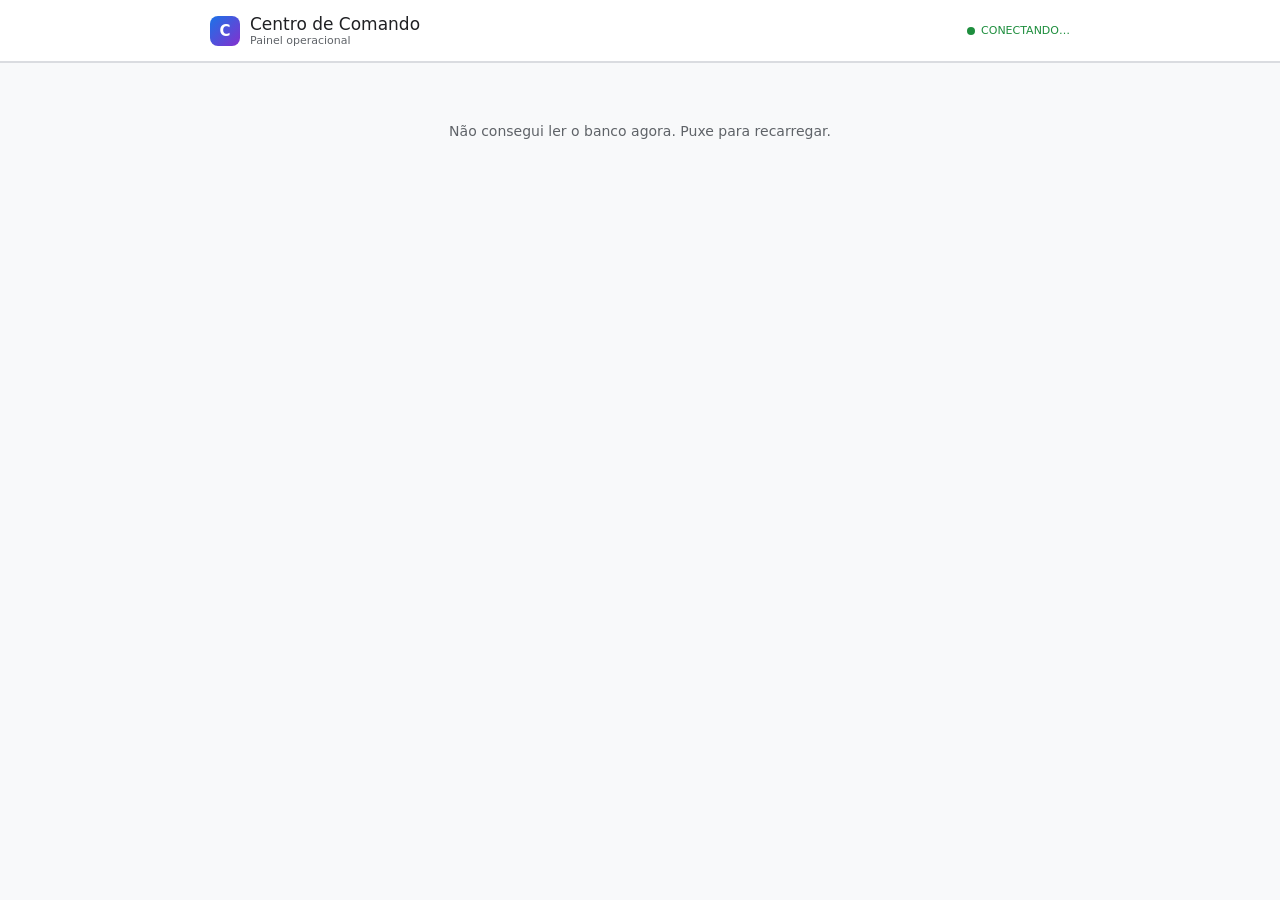
<file: legado.html>
<!DOCTYPE html><html lang="pt-BR"><head><meta charset="utf-8"><meta name="viewport" content="width=device-width,initial-scale=1"><title>Centro de Comando</title><style>
*{box-sizing:border-box;margin:0;padding:0;-webkit-tap-highlight-color:transparent}
body{font-family:'Google Sans',Roboto,system-ui,-apple-system,sans-serif;background:#f8f9fa;color:#202124;min-height:100vh}
header{background:#fff;border-bottom:1px solid #dadce0;padding:14px 18px;position:sticky;top:0;z-index:20}
.hrow{display:flex;align-items:center;gap:10px;max-width:860px;margin:0 auto}
.logo{width:30px;height:30px;border-radius:8px;background:linear-gradient(135deg,#1a73e8,#8430ce);display:flex;align-items:center;justify-content:center;color:#fff;font-weight:700;font-size:15px}
header h1{font-size:17px;font-weight:500}
header small{color:#5f6368;font-size:11px;display:block;font-weight:400}
.live{margin-left:auto;display:flex;align-items:center;gap:6px;font-size:11px;color:#1e8e3e;font-weight:500;text-align:right}
.live i{width:8px;height:8px;border-radius:50%;background:#1e8e3e;display:block;animation:pu 2s infinite;flex-shrink:0}
.live.off{color:#5f6368}
.live.off i{background:#9aa0a6;animation:none}
@keyframes pu{50%{opacity:.35}}
.tabs{display:flex;background:#fff;border-bottom:1px solid #dadce0;overflow-x:auto;position:sticky;top:59px;z-index:19;scrollbar-width:none}
.tabs::-webkit-scrollbar{display:none}
.tab{padding:12px 14px;text-align:center;font-size:13px;font-weight:500;color:#5f6368;border-bottom:3px solid transparent;cursor:pointer;white-space:nowrap}
.tab.on{color:#1a73e8;border-bottom-color:#1a73e8}
.tab b{background:#d93025;color:#fff;border-radius:10px;padding:1px 7px;font-size:10px;margin-left:5px;font-weight:500}
main{padding:16px;max-width:860px;margin:0 auto;padding-bottom:48px}
.grid{display:grid;grid-template-columns:repeat(auto-fill,minmax(150px,1fr));gap:10px;margin-bottom:14px}
.stat{background:#fff;border:1px solid #dadce0;border-radius:14px;padding:14px}
.stat b{font-size:24px;font-weight:500;color:#1a73e8;display:block}
.stat span{font-size:11.5px;color:#5f6368}
.stat.warn b{color:#d93025}.stat.ok b{color:#1e8e3e}
.card{background:#fff;border:1px solid #dadce0;border-radius:14px;padding:16px;margin-bottom:12px;box-shadow:0 1px 2px rgba(60,64,67,.06)}
.card h3{font-size:14.5px;font-weight:500;margin-bottom:5px}
.card p{font-size:13px;color:#5f6368;line-height:1.5}
.chip{display:inline-block;font-size:10.5px;font-weight:500;padding:3px 10px;border-radius:12px;margin-bottom:8px}
.chip.f{background:#fce8e6;color:#d93025}.chip.t{background:#e8f0fe;color:#1a73e8}.chip.a{background:#fef7e0;color:#b06000}.chip.ok{background:#e6f4ea;color:#1e8e3e}
.btns{display:flex;gap:10px;margin-top:12px}
button{flex:1;padding:13px;border:none;border-radius:24px;font-size:14px;font-weight:500;cursor:pointer;font-family:inherit}
.ap{background:#1a73e8;color:#fff}.ne{background:#fff;color:#d93025;border:1px solid #dadce0}
textarea,input.search{width:100%;border:1px solid #dadce0;border-radius:10px;padding:11px;font-size:13px;font-family:inherit;background:#fff}
textarea{margin-top:10px;resize:vertical;min-height:44px;background:#f8f9fa}
input.search{margin-bottom:12px;border-radius:24px;padding-left:16px}
.bar{background:#e8eaed;border-radius:8px;height:8px;overflow:hidden;margin:7px 0}
.bar i{display:block;height:100%;background:#1a73e8;border-radius:8px;transition:width .4s}
.bar.g i{background:#1e8e3e}
.row{display:flex;align-items:center;gap:10px;padding:11px 0;border-bottom:1px solid #f1f3f4;font-size:13px}
.row:last-child{border:none}
.row .nm{flex:1;min-width:0;overflow:hidden;text-overflow:ellipsis;white-space:nowrap}
.row .mt{color:#9aa0a6;font-size:11px;white-space:nowrap}
.tag{font-size:10px;font-weight:500;padding:2px 8px;border-radius:10px;white-space:nowrap}
.tag.v{background:#e6f4ea;color:#1e8e3e}.tag.p{background:#fef7e0;color:#b06000}
.empty{text-align:center;color:#5f6368;padding:44px 16px;font-size:14px}
.toast{position:fixed;bottom:24px;left:50%;transform:translateX(-50%);background:#202124;color:#fff;padding:12px 22px;border-radius:24px;font-size:13px;opacity:0;transition:.3s;pointer-events:none;z-index:99}
.toast.show{opacity:1}
.muted{font-size:11px;color:#9aa0a6;margin-top:8px}
.pct{float:right;font-weight:500;color:#1a73e8;font-size:13px}
.sec{font-size:12px;font-weight:500;color:#5f6368;text-transform:uppercase;letter-spacing:.6px;margin:18px 4px 10px}
.pulse{background:#e6f4ea;border:1px solid #ceead6;border-radius:14px;padding:12px 16px;margin-bottom:14px;font-size:13px;color:#137333;display:flex;align-items:center;gap:8px}
.pulse.off{background:#f1f3f4;border-color:#dadce0;color:#5f6368}
.pulse i{width:9px;height:9px;border-radius:50%;background:#1e8e3e;flex-shrink:0;animation:pu 2s infinite}
.pulse.off i{background:#9aa0a6;animation:none}
</style></head><body>
<header><div class="hrow"><div class="logo">C</div><div><h1>Centro de Comando</h1><small>Painel operacional</small></div><div class="live" id="live"><i></i>CONECTANDO&#8230;</div></div></header>
<div class="tabs" id="tabs"></div>
<main id="main"><div class="empty">Carregando o sistema&#8230;</div></main>
<div class="toast" id="toast"></div>
<script>
var K=new URLSearchParams(location.search).get('k');
var FN='https://qxfyduqmuemdttrijukg.supabase.co/functions/v1/cockpit';
var S=null,TAB='VIS\u00c3O',Q='';
var AGDESC={'kronos-vetorizar':'Vetorizador \u2014 torna todo o conhecimento pesquis\u00e1vel por sem\u00e2ntica','kronos-agente-claude-01':'Agente Claude 01 \u2014 relat\u00f3rio di\u00e1rio do estado do sistema','kronos-auditor-falhas':'Auditor \u2014 varre falhas abertas, inten\u00e7\u00f5es paradas e regras sem crivo','kronos-acervo-loader':'Carregador de acervo \u2014 miss\u00e3o cumprida e auto-desligado'};
var AGHORA={'*/15 * * * *':'a cada 15 min','0 11 * * *':'todo dia \u00e0s 08:00 (Bras\u00edlia)','30 10 * * *':'todo dia \u00e0s 07:30 (Bras\u00edlia)','* * * * *':'a cada 1 min'};
function toast(m){var t=document.getElementById('toast');t.textContent=m;t.classList.add('show');setTimeout(function(){t.classList.remove('show')},2200)}
function load(){fetch(FN+'?k='+K+'&data=1').then(function(r){if(!r.ok)throw 0;return r.json()}).then(function(j){S=j;render()}).catch(function(){document.getElementById('main').innerHTML='<div class="empty">N\u00e3o consegui ler o banco agora. Puxe para recarregar.</div>'})}
function vivo(){if(!S)return;var tr=S.tempo_real||{};var lv=document.getElementById('live');var ca=tr.consultas_ativas||0;var um=(tr.ultimo_sinal_min==null?9999:tr.ultimo_sinal_min);
 if(ca>0){lv.className='live';lv.innerHTML='<i></i>CLAUDE TRABALHANDO AGORA'}
 else if(um<=10){lv.className='live';lv.innerHTML='<i></i>ATIVO \u00b7 sinal h\u00e1 '+um+' min'}
 else{lv.className='live off';lv.innerHTML='<i></i>EM ESPERA \u00b7 estado salvo'}}
function tabs(){var g=(S&&S.progresso)||{};var T=[['VIS\u00c3O',0],['APROVAR',g.aprov_pendentes||0],['AGENTES',0],['ARQUIVOS',0],['TAREFAS',0],['FALHAS',g.falhas_abertas||0],['COBERTURA',0]];
 document.getElementById('tabs').innerHTML=T.map(function(t){return '<div class="tab '+(t[0]===TAB?'on':'')+'" onclick="go(\''+t[0]+'\')">'+t[0]+(t[1]?'<b>'+t[1]+'</b>':'')+'</div>'}).join('')}
function render(){tabs();vivo();var m=document.getElementById('main');var g=S.progresso||{};var tr=S.tempo_real||{};var h='';
if(TAB==='VIS\u00c3O'){var vp=g.conhecimento?Math.round(g.vetorizados/g.conhecimento*100):0;var ca=tr.consultas_ativas||0;var um=(tr.ultimo_sinal_min==null?null:tr.ultimo_sinal_min);
 h=(ca>0?'<div class="pulse"><i></i><span><b>Claude est\u00e1 operando o banco neste momento.</b> Pode fechar esta tela \u2014 nada se perde, tudo fica gravado aqui.</span></div>':'<div class="pulse off"><i></i><span>Nenhuma opera\u00e7\u00e3o rodando agora. \u00daltimo sinal gravado: '+esc(tr.ultimo_sinal_em||'\u2014')+(um!=null?' (h\u00e1 '+um+' min)':'')+' \u00b7 estado 100% salvo no banco.</span></div>')
 +'<div class="grid">'
 +'<div class="stat"><b>'+(g.conhecimento||0)+'</b><span>itens de conhecimento</span></div>'
 +'<div class="stat ok"><b>'+vp+'%</b><span>vetorizado ('+(g.vetorizados||0)+'/'+(g.conhecimento||0)+')</span></div>'
 +'<div class="stat"><b>'+(g.agentes_ativos||0)+'</b><span>agentes trabalhando 24/7</span></div>'
 +'<div class="stat'+((g.aprov_pendentes||0)>0?' warn':'')+'"><b>'+(g.aprov_pendentes||0)+'</b><span>aprova\u00e7\u00f5es esperando voc\u00ea</span></div>'
 +'<div class="stat'+((g.falhas_abertas||0)>0?' warn':' ok')+'"><b>'+(g.falhas_abertas||0)+'</b><span>falhas abertas</span></div>'
 +'<div class="stat"><b>'+(g.tarefas_abertas||0)+'</b><span>tarefas em andamento</span></div>'
 +'<div class="stat"><b>'+(g.cobertura_media||0)+'%</b><span>cobertura m\u00e9dia do sistema</span></div>'
 +'<div class="stat ok"><b>'+(g.tarefas_concluidas||0)+'</b><span>tarefas conclu\u00eddas</span></div></div>'
 +'<div class="sec">\u00daltimos acontecimentos</div><div class="card">'+((S.eventos||[]).map(function(e){return '<div class="row"><div class="nm">'+esc(e.texto)+'</div><div class="mt">'+esc(e.quando)+'</div></div>'}).join('')||'<p>Sem eventos.</p>')+'</div>'}
if(TAB==='APROVAR'){var l=(S.aprovacoes||[]).filter(function(a){return a.status==='pendente'});
 h=l.length?l.map(function(a){return '<div class="card"><span class="chip a">DECIS\u00c3O PENDENTE</span><h3>'+esc(a.titulo)+'</h3><p>'+esc(a.descricao||'')+'</p>'+(a.recomendacao?'<p style="margin-top:8px"><b style="color:#1a73e8">Recomenda\u00e7\u00e3o de elite:</b> '+esc(a.recomendacao)+'</p>':'')+'<textarea id="j'+a.id+'" placeholder="Justificativa (opcional)"></textarea><div class="btns"><button class="ne" onclick="dec(\''+a.id+'\',\'negada\')">Negar</button><button class="ap" onclick="dec(\''+a.id+'\',\'aprovada\')">Aprovar</button></div></div>'}).join(''):'<div class="empty">Nenhuma aprova\u00e7\u00e3o pendente \u2713</div>'}
if(TAB==='AGENTES'){var l=S.agentes||[];
 h='<div class="card"><h3>Sua equipe aut\u00f4noma</h3><p>'+l.filter(function(a){return a.ativo}).length+' agentes ativos rodando dentro do banco, 24/7, sem depender de ningu\u00e9m online.</p></div>'
 +l.map(function(a){return '<div class="card"><span class="chip '+(a.ativo?'ok':'t')+'">'+(a.ativo?'ATIVO':'ENCERRADO')+'</span><h3>'+esc(a.nome)+'</h3><p>'+esc(AGDESC[a.nome]||'Agente do sistema')+'</p><p class="muted">Agenda: '+esc(AGHORA[a.agenda]||a.agenda)+(a.ultima_execucao?' \u00b7 \u00daltima execu\u00e7\u00e3o: '+esc(a.ultima_execucao)+' ('+esc(a.ultimo_status||'')+')':' \u00b7 ainda n\u00e3o executou')+'</p></div>'}).join('')}
if(TAB==='ARQUIVOS'){var l=(S.arquivos||[]).filter(function(f){return !Q||f.tema.toLowerCase().indexOf(Q)>-1});var nv=(S.arquivos||[]).filter(function(f){return !f.vetorizado}).length;
 h='<input class="search" placeholder="Buscar documento\u2026" value="'+esc(Q)+'" oninput="Q=this.value.toLowerCase();render();this.focus();var v=this.value;this.value=\'\';this.value=v">'
 +'<div class="card"><h3>'+(S.arquivos||[]).length+' documentos no banco da verdade</h3><p>'+((S.arquivos||[]).length-nv)+' vetorizados \u00b7 '+nv+' aguardando o vetorizador (roda a cada 15 min)</p></div>'
 +'<div class="card">'+(l.map(function(f){return '<div class="row"><div class="nm">'+esc(f.tema)+'</div><div class="mt">'+Math.round(f.chars/1000)+'k \u00b7 '+esc(f.data)+'</div><span class="tag '+(f.vetorizado?'v':'p')+'">'+(f.vetorizado?'vetorizado':'pendente')+'</span></div>'}).join('')||'<p>Nada encontrado.</p>')+'</div>'}
if(TAB==='TAREFAS'){var l=S.tarefas||[];h=l.length?l.map(function(t){return '<div class="card"><span class="chip '+(t.status==='concluida'?'ok':'t')+'">'+esc(t.status)+'</span><h3>'+esc(t.codigo)+(t.titulo?' \u2014 '+esc(t.titulo):'')+'</h3><p>'+esc(t.evidencia||'')+'</p></div>'}).join(''):'<div class="empty">Sem tarefas</div>'}
if(TAB==='FALHAS'){var l=S.falhas||[];h='<div class="card"><h3>Sistema antifr\u00e1gil</h3><p>Cada falha vira regra permanente. Nenhuma se fecha por declara\u00e7\u00e3o \u2014 s\u00f3 com evid\u00eancia.</p></div>'+(l.length?l.map(function(f){return '<div class="card"><span class="chip '+(f.status==='aberta'?'f':'ok')+'">'+esc(f.severidade||'')+' \u00b7 '+esc(f.status)+'</span><h3>'+esc(f.falha||'')+'</h3><p>'+esc(f.correcao||'')+'</p></div>'}).join(''):'<div class="empty">Sem falhas \u2713</div>')}
if(TAB==='COBERTURA'){h='<div class="card"><h3>O que o sistema j\u00e1 contempla</h3><p>Cobertura m\u00e9dia: <b style="color:#1a73e8">'+(g.cobertura_media||0)+'%</b> \u00b7 Inclui Empresa M\u00e3e (Core) e Empresa Filha (SCPs) \u00b7 ajust\u00e1vel por voc\u00ea a qualquer momento.</p></div>'
 +(S.cobertura||[]).map(function(c){return '<div class="card"><span class="pct">'+c.pct+'%</span><h3>'+esc(c.area)+'</h3><div class="bar '+(c.pct>=75?'g':'')+'"><i style="width:'+c.pct+'%"></i></div><p>'+esc(c.fontes||'')+'</p><p class="muted">'+esc(c.nota||'')+'</p></div>'}).join('')}
m.innerHTML=h}
function go(t){TAB=t;render();window.scrollTo(0,0)}
function dec(id,st){var el=document.getElementById('j'+id);var j=el?el.value:'';
 fetch(FN+'?k='+K+'&decide=1',{method:'POST',headers:{'Content-Type':'application/json'},body:JSON.stringify({id:id,status:st,just:j})}).then(function(r){if(r.ok){toast(st==='aprovada'?'Aprovado \u2713':'Negado');load()}else toast('Erro \u2014 tente de novo')})}
function esc(s){return String(s==null?'':s).replace(/[<>&"]/g,function(c){return{'<':'&lt;','>':'&gt;','&':'&amp;','"':'&quot;'}[c]})}
load();setInterval(load,15000);
</script></body></html>
</file>
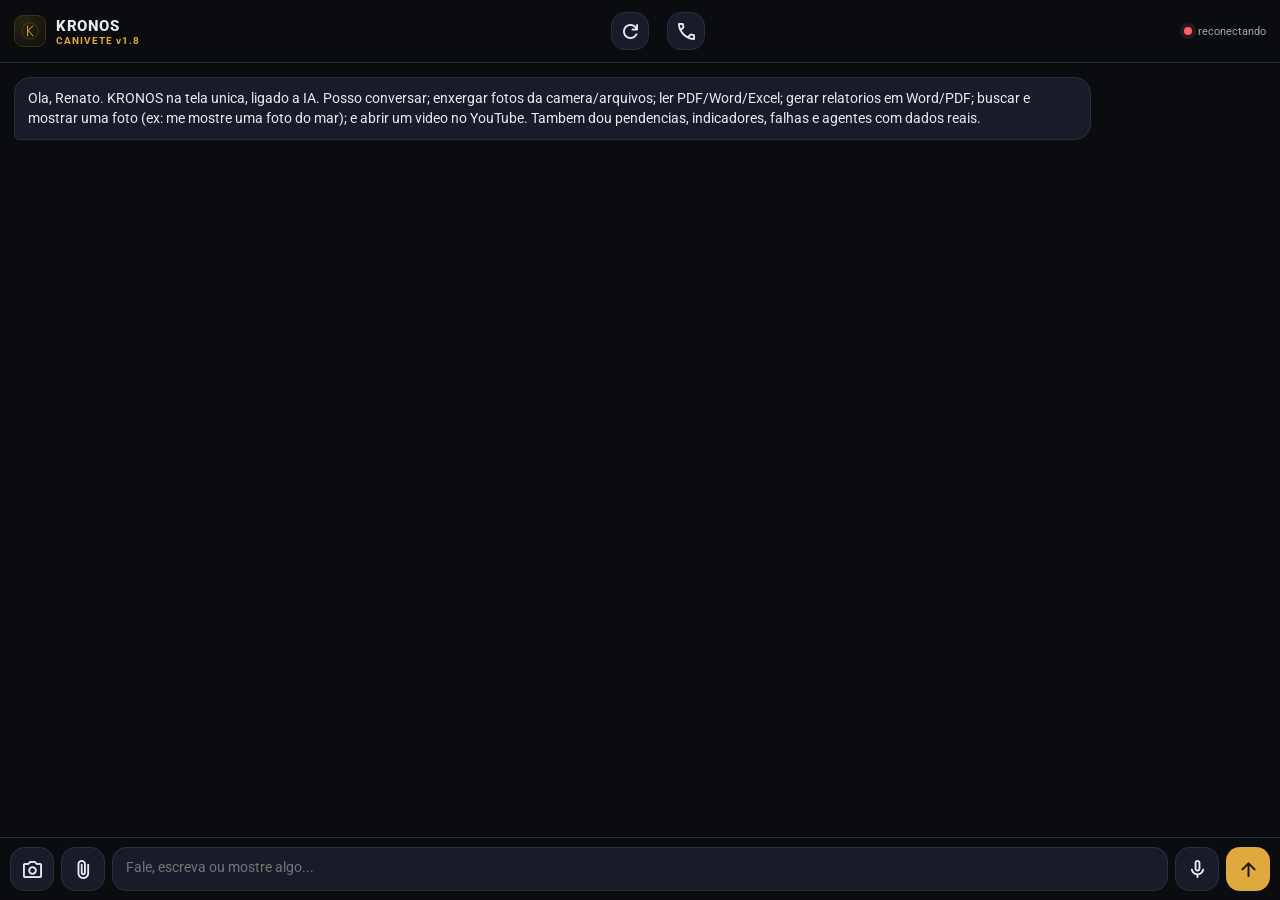
<file: comando/canivete.html>
<!doctype html><html lang="pt-br"><head>
<meta charset="utf-8"><meta http-equiv="Cache-Control" content="no-cache, no-store, must-revalidate"><meta http-equiv="Pragma" content="no-cache"><meta http-equiv="Expires" content="0"><meta name="viewport" content="width=device-width,initial-scale=1,viewport-fit=cover,user-scalable=no">
<meta name="theme-color" content="#0A0C10"><title>KRONOS · Canivete</title>
<link rel="manifest" href="manifest.webmanifest">
<link href="https://fonts.googleapis.com/css2?family=Roboto:wght@400;500;700;900&display=swap" rel="stylesheet">
<link href="https://fonts.googleapis.com/css2?family=Material+Symbols+Rounded:opsz,wght,FILL,GRAD@24,400,0,0" rel="stylesheet">
<style>
:root{--bg:#0A0C10;--surf:#121620;--surf2:#171C28;--line:#28303F;--on:#E6EAF2;--mut:#9AA6B8;--faint:#67738A;--gold:#E0A93E;--green:#4BD6A0;--red:#FF5D6C}
*{box-sizing:border-box;-webkit-tap-highlight-color:transparent}
html,body{margin:0;height:100%;background:var(--bg);color:var(--on);font-family:Roboto,system-ui,sans-serif;overscroll-behavior:none}
body{display:flex;flex-direction:column;height:100dvh}
.material-symbols-rounded{font-variation-settings:"FILL" 0,"wght" 400}
.top{display:flex;align-items:center;gap:10px;padding:12px 14px;border-bottom:1px solid var(--line);background:#0A0C10}
.logo{width:32px;height:32px;border-radius:9px;border:1px solid #3a3214;background:radial-gradient(120% 120% at 30% 20%,#2a2410,#0A0C10);display:grid;place-items:center}
.logo svg{width:22px;height:22px}
.tt{font-size:15px;font-weight:800;letter-spacing:.5px}
.ver{font-size:10px;color:var(--gold);letter-spacing:1px;font-weight:700}
.st{margin-left:auto;display:flex;align-items:center;gap:6px;font-size:11px;color:var(--mut)}
.dot{width:8px;height:8px;border-radius:9px;background:var(--green);box-shadow:0 0 0 4px rgba(75,214,160,.12)}
.dot.off{background:var(--red);box-shadow:0 0 0 4px rgba(255,93,108,.12)}
#feed{flex:1;overflow-y:auto;padding:14px;display:flex;flex-direction:column;gap:10px}
.msg{max-width:86%;padding:10px 13px;border-radius:16px;font-size:14px;line-height:1.45;white-space:pre-wrap;word-wrap:break-word}
.me{align-self:flex-end;background:var(--gold);color:#1A1300;border-bottom-right-radius:5px}
.kr{align-self:flex-start;background:var(--surf2);border:1px solid var(--line);border-bottom-left-radius:5px}
.msg img,.msg video{max-width:100%;border-radius:12px;display:block;margin-top:4px}
.filec{display:flex;align-items:center;gap:9px;background:var(--surf);border:1px solid var(--line);border-radius:12px;padding:9px 11px;margin-top:4px}
.filec .material-symbols-rounded{color:var(--gold)}
.dlb{background:var(--surf);border:1px solid var(--line);color:var(--gold);border-radius:8px;padding:5px 11px;font-size:12px;font-weight:700;margin-right:6px;text-decoration:none}
.hint{align-self:center;color:var(--faint);font-size:11.5px;text-align:center;max-width:90%}
.bar{display:flex;align-items:flex-end;gap:7px;padding:9px 10px calc(9px + env(safe-area-inset-bottom,0));border-top:1px solid var(--line);background:#0A0C10}
.ib{width:44px;height:44px;flex:none;border-radius:14px;background:var(--surf2);border:1px solid var(--line);display:grid;place-items:center;color:var(--on)}
.ib:active{transform:scale(.93)}.ib .material-symbols-rounded{font-size:23px}
.ib.rec{background:var(--red);color:#fff;animation:p .8s infinite}@keyframes p{50%{opacity:.5}}
#txt{flex:1;min-height:44px;max-height:120px;background:var(--surf2);border:1px solid var(--line);color:var(--on);border-radius:14px;padding:11px 13px;font-family:inherit;font-size:14px;resize:none}
.snd{background:var(--gold);color:#1A1300;border:none}
.cam{position:fixed;inset:0;z-index:80;background:#000;display:none;flex-direction:column}
.cam.on{display:flex}.cam video{flex:1;width:100%;object-fit:cover}
.cam .cbar{display:flex;justify-content:center;align-items:center;gap:30px;padding:20px calc(20px + env(safe-area-inset-bottom,0))}
.cbtn{width:68px;height:68px;border-radius:99px;background:#fff;border:4px solid var(--gold)}
.cx{position:absolute;top:14px;right:14px;width:44px;height:44px;border-radius:99px;background:rgba(0,0,0,.5);color:#fff;display:grid;place-items:center}
#voz-btn.rec{background:var(--red);color:#fff;animation:p .8s infinite}#voz-panel{padding:7px 14px;border-bottom:1px solid var(--line);background:#0d1017;font-size:12px;color:var(--gold);font-weight:600;display:none}</style></head><body>
<div class="top"><div class="logo"><svg viewBox="0 0 200 200"><circle cx="100" cy="100" r="74" fill="none" stroke="#E0A93E" stroke-width="3" opacity=".55"/><path d="M78 56 v88 M78 100 L124 56 M84 95 L126 144" stroke="#E0A93E" stroke-width="9" fill="none" stroke-linecap="round"/></svg></div>
<div><div class="tt">KRONOS</div><div class="ver">CANIVETE v1.8</div></div>
<button class="ib" id="refresh-btn" style="width:38px;height:38px;margin-left:auto;margin-right:8px"><span class="material-symbols-rounded">refresh</span></button><button class="ib" id="voz-btn" style="width:38px;height:38px;margin-right:8px"><span class="material-symbols-rounded">call</span></button><div class="st"><span class="dot" id="dot"></span><span id="stx">conectando</span></div></div>
<div id="voz-panel"><span id="voz-status"></span><div style="margin-top:6px"><button id="voz-mute" class="dlb">Mudo</button><button id="voz-hangup" class="dlb">Desligar</button></div><div id="voz-log" style="display:none"></div></div>
<div id="feed"></div>
<div class="bar"><button class="ib" id="bcam"><span class="material-symbols-rounded">photo_camera</span></button><button class="ib" id="bup"><span class="material-symbols-rounded">attach_file</span></button><textarea id="txt" rows="1" placeholder="Fale, escreva ou mostre algo..."></textarea><button class="ib" id="bmic"><span class="material-symbols-rounded">mic</span></button><button class="ib snd" id="bsnd"><span class="material-symbols-rounded">arrow_upward</span></button></div>
<input type="file" id="file" style="display:none">
<div class="cam" id="cam"><button class="cx" id="cx"><span class="material-symbols-rounded">close</span></button><video id="cv" autoplay playsinline muted></video><div class="cbar"><button class="cbtn" id="cshot"></button></div></div>
<script>
var KEY=new URLSearchParams(location.search).get("k")||"kx7m2-aprov";
var GW="https://qxfyduqmuemdttrijukg.supabase.co/functions/v1/cockpit";
var VOZ="https://qxfyduqmuemdttrijukg.supabase.co/functions/v1/cockpit_voz";
var BRAIN="https://qxfyduqmuemdttrijukg.supabase.co/functions/v1/cockpit_cerebro";
var feed=document.getElementById("feed");
var _libs={};function loadScript(src){return new Promise(function(res,rej){if(_libs[src])return res();var s=document.createElement("script");s.src=src;s.onload=function(){_libs[src]=1;res();};s.onerror=function(){rej(new Error("falha CDN"));};document.head.appendChild(s);});}
function esc(s){return (s==null?"":String(s)).replace(/[&<>]/g,function(c){return({"&":"&amp;","<":"&lt;",">":"&gt;"}[c]);});}
function add(role,inner){var d=document.createElement("div");d.className="msg "+(role==="me"?"me":"kr");d.innerHTML=inner;feed.appendChild(d);feed.scrollTop=feed.scrollHeight;return d;}
function hint(t){var d=document.createElement("div");d.className="hint";d.textContent=t;feed.appendChild(d);feed.scrollTop=feed.scrollHeight;}
function setDot(ok){document.getElementById("dot").className="dot"+(ok?"":" off");document.getElementById("stx").textContent=ok?"ao vivo":"reconectando";}
function api(qs,o){return fetch(GW+"?"+qs+"&k="+encodeURIComponent(KEY),o);}
var STATE=null;
function pull(){api("data=2").then(function(r){if(!r.ok)throw 0;return r.json();}).then(function(j){STATE=j;setDot(true);}).catch(function(){setDot(false);});}
function resumo(){if(!STATE)return "Carregando o estado do sistema.";var p=STATE.progresso||{};var pend=(STATE.intencoes||[]).filter(function(i){return i.status==="pendente";}).length;return "Estado agora: "+(p.tarefas_concluidas||0)+" tarefas feitas, "+pend+" pendencias, "+(p.agentes_ativos||0)+" agentes ativos, "+(p.falhas_abertas||0)+" falhas abertas, cobertura "+(p.cobertura_media||0)+"%.";}
function listaPend(){if(!STATE)return "Carregando...";var it=(STATE.intencoes||[]).filter(function(i){return i.status==="pendente";}).slice(0,8);if(!it.length)return "Sem pendencias.";return "Pendencias:\n"+it.map(function(i){return "- "+i.intencao;}).join("\n");}
function localAnswer(t){var q=t.toLowerCase();if(/pend/.test(q))return listaPend();if(/indicador|estado atual|status do sistema|resumo do sistema/.test(q))return resumo();if(/falha/.test(q)){var f=(STATE&&STATE.falhas||[]).filter(function(x){return x.status==="aberta";});return f.length?("Falhas abertas:\n"+f.map(function(x){return "- "+x.falha;}).join("\n")):"Sem falhas abertas.";}if(/agentes/.test(q)){var a=(STATE&&STATE.agentes||[]);return a.length?("Agentes:\n"+a.map(function(x){return "- "+x.nome+(x.ativo?" (ativo)":"");}).join("\n")):"Sem agentes.";}return null;}
function dlBlob(blob,name){var a=document.createElement("a");a.href=URL.createObjectURL(blob);a.download=name;document.body.appendChild(a);a.click();setTimeout(function(){a.remove();},800);}
function saveWord(text){var h="<html><head><meta charset=\"utf-8\"></head><body style=\"font-family:Calibri,Arial,sans-serif;font-size:11pt;white-space:pre-wrap\">"+esc(text)+"</body></html>";dlBlob(new Blob([h],{type:"application/msword"}),"KRONOS-"+Date.now()+".doc");}
function savePdf(text){loadScript("https://cdnjs.cloudflare.com/ajax/libs/jspdf/2.5.1/jspdf.umd.min.js").then(function(){var J=window.jspdf.jsPDF;var doc=new J({unit:"pt",format:"a4"});doc.setFontSize(11);var lines=doc.splitTextToSize(text,505);var y=50;for(var i=0;i<lines.length;i++){if(y>800){doc.addPage();y=50;}doc.text(lines[i],45,y);y+=16;}doc.save("KRONOS-"+Date.now()+".pdf");}).catch(function(e){hint("Falha ao gerar PDF: "+(e.message||e));});}
function dlBar(text){var bar=document.createElement("div");bar.style.marginTop="8px";var p=document.createElement("button");p.className="dlb";p.textContent="Baixar PDF";p.onclick=function(){savePdf(text);};var w=document.createElement("button");w.className="dlb";w.textContent="Baixar Word";w.onclick=function(){saveWord(text);};bar.appendChild(p);bar.appendChild(w);return bar;}
function sendToBrain(texto,imgB64,mime){var la=(!imgB64 && texto.length<48)?localAnswer(texto):null;if(la){add("kr",esc(la));return Promise.resolve();}var loading=add("kr","<i>pensando...</i>");return fetch(BRAIN+"?k="+encodeURIComponent(KEY),{method:"POST",headers:{"content-type":"application/json"},body:JSON.stringify({texto:texto,imagem_b64:imgB64||"",mime:mime||""})}).then(function(r){return r.json();}).then(function(j){var resp=j.resposta||j.erro||"(sem resposta)";loading.textContent=resp;var want=/relat|document|word|pdf|arquivo|planilha|escrev|gera|crie|monte|prepar/i.test(texto)||resp.length>500;if(want){loading.appendChild(dlBar(resp));}feed.scrollTop=feed.scrollHeight;}).catch(function(e){loading.textContent="Falha ao falar com a IA: "+(e.message||e);});}
function stripq(t){return t.replace(/^(me )?(mostr\w*|abr\w*|toc\w*|toque|tocar|play|coloca\w*|poe|quero ver|ver|busca\w*|procur\w*|acha\w*|encontr\w*|gera\w*|ger\w*|cri\w*|desenh\w*|faz\w*|faca|produz\w*)\s+/i,"").replace(/\b(uma?|os?|as?|de|do|da|dos|das)\b/gi," ").replace(/(v.deo|youtube|clipe|filme|foto|imagem|figura|fotos|imagens)/gi," ").replace(/\s+/g," ").trim();}
function showPhoto(qq){var query=qq||"natureza";var loading=add("kr","<i>buscando foto de "+esc(query)+"...</i>");fetch("https://api.openverse.org/v1/images/?q="+encodeURIComponent(query)+"&page_size=1&mature=false").then(function(r){return r.json();}).then(function(j){var res=(j.results||[])[0];var src=res&&(res.url||res.thumbnail);if(src){loading.innerHTML="Foto de "+esc(query)+":<img src=\""+esc(src)+"\" referrerpolicy=\"no-referrer\">";}else{loading.textContent="Nao achei foto de "+query+".";}feed.scrollTop=feed.scrollHeight;}).catch(function(){loading.textContent="Falha na busca de foto.";});}
function showVideo(qq){var query=qq||"";var su="https://www.youtube.com/results?search_query="+encodeURIComponent(query);var d=add("kr","Video sobre <b>"+esc(query)+"</b>:");var a=document.createElement("a");a.href=su;a.target="_blank";a.rel="noopener";a.className="dlb";a.style.cssText="display:inline-block;margin-top:8px";a.textContent="Abrir no YouTube";d.appendChild(document.createElement("br"));d.appendChild(a);}
function genImage(qq){var loading=add("kr","<i>gerando imagem...</i>");fetch(BRAIN+"?k="+encodeURIComponent(KEY),{method:"POST",headers:{"content-type":"application/json"},body:JSON.stringify({modo:"imagem",texto:qq})}).then(function(r){return r.json();}).then(function(j){if(j.imagem_b64){loading.innerHTML="Imagem gerada por IA:<img src=\"data:"+(j.mime||"image/png")+";base64,"+j.imagem_b64+"\">";}else{loading.textContent="Geracao por IA indisponivel (precisa ativar cobranca na chave Google). Busquei uma foto real:";showPhoto(qq);}feed.scrollTop=feed.scrollHeight;}).catch(function(){loading.textContent="Falha ao gerar imagem.";});}
function route(v){var q=v.toLowerCase();var isV=/(v.deo|youtube|clipe|filme)/.test(q)&&/(mostr|abr|toc|play|coloca|quero ver|poe)/.test(q);var isGen=/(gera|ger|cri|desenh|produz)\w*\s+(uma?\s+)?(imagem|figura|arte|ilustra|desenho)/.test(q);var isPhoto=/(foto|imagem|figura|fotos|imagens|paisagem|retrato)/.test(q)&&/(mostr|abr|ver|quero ver|busca|procur|acha|encontr)/.test(q);if(isV)return showVideo(stripq(v)||v);if(isGen)return genImage(stripq(v)||v);if(isPhoto)return showPhoto(stripq(v)||v);sendToBrain(v);}
function send(){var t=document.getElementById("txt");var v=t.value.trim();if(!v)return;add("me",esc(v));t.value="";t.style.height="44px";route(v);}
document.getElementById("bsnd").onclick=send;
window.showPhoto=showPhoto;window.showVideo=showVideo;window.genImage=genImage;window.genDoc=function(t,c){var d=add("kr","<b>"+esc(t||"Documento")+"</b>");var p=document.createElement("div");p.style.whiteSpace="pre-wrap";p.style.marginTop="4px";p.textContent=c||"";d.appendChild(p);d.appendChild(dlBar(c||""));feed.scrollTop=feed.scrollHeight;};
var rb=document.getElementById("refresh-btn");if(rb)rb.onclick=function(){location.href=location.pathname+"?k="+encodeURIComponent(KEY)+"&t="+Date.now();};
var txta=document.getElementById("txt");txta.addEventListener("input",function(){this.style.height="44px";this.style.height=Math.min(120,this.scrollHeight)+"px";});
txta.addEventListener("keydown",function(e){if(e.key==="Enter"&&!e.shiftKey){e.preventDefault();send();}});
document.getElementById("bup").onclick=function(){document.getElementById("file").click();};
document.getElementById("file").onchange=function(){var f=this.files&&this.files[0];if(!f)return;var url=URL.createObjectURL(f);var nm=f.type||"",name=f.name;if(/^image\//.test(nm)){add("me",esc(name)+"<img src=\""+url+"\">");var rd=new FileReader();rd.onload=function(){sendToBrain("(imagem: "+name+") analise e descreva.",String(rd.result).split(",")[1],nm);};rd.readAsDataURL(f);}else if(/pdf/.test(nm)||/\.pdf$/i.test(name)){add("me","<div class=\"filec\"><span class=\"material-symbols-rounded\">picture_as_pdf</span>"+esc(name)+"</div>");var rd2=new FileReader();rd2.onload=function(){sendToBrain("(PDF: "+name+") leia e resuma.",String(rd2.result).split(",")[1],"application/pdf");};rd2.readAsDataURL(f);}else if(/^video\//.test(nm)){add("me","<video src=\""+url+"\" controls></video>");hint("Video recebido.");}else if(/text\/|csv|json/.test(nm)||/\.(txt|csv|md|json)$/i.test(name)){add("me","<div class=\"filec\"><span class=\"material-symbols-rounded\">description</span>"+esc(name)+"</div>");f.text().then(function(tx){sendToBrain("(arquivo "+name+")\n\n"+tx.slice(0,20000));});}else if(/word|wordprocessing/.test(nm)||/\.docx?$/i.test(name)){add("me","<div class=\"filec\"><span class=\"material-symbols-rounded\">description</span>"+esc(name)+"</div>");hint("lendo Word...");loadScript("https://cdnjs.cloudflare.com/ajax/libs/mammoth/1.6.0/mammoth.browser.min.js").then(function(){return f.arrayBuffer();}).then(function(buf){return mammoth.extractRawText({arrayBuffer:buf});}).then(function(r){sendToBrain("(Word "+name+")\n\n"+(r.value||"").slice(0,20000));}).catch(function(e){hint("Falha ao ler Word.");});}else if(/sheet|excel/.test(nm)||/\.(xlsx|xls)$/i.test(name)){add("me","<div class=\"filec\"><span class=\"material-symbols-rounded\">table_chart</span>"+esc(name)+"</div>");hint("lendo planilha...");loadScript("https://cdnjs.cloudflare.com/ajax/libs/xlsx/0.18.5/xlsx.full.min.js").then(function(){return f.arrayBuffer();}).then(function(buf){var wb=XLSX.read(buf,{type:"array"});var out="";wb.SheetNames.forEach(function(sn){out+="== "+sn+" ==\n"+XLSX.utils.sheet_to_csv(wb.Sheets[sn])+"\n";});sendToBrain("(planilha "+name+")\n\n"+out.slice(0,20000));}).catch(function(e){hint("Falha ao ler planilha.");});}else{add("me","<div class=\"filec\"><span class=\"material-symbols-rounded\">description</span>"+esc(name)+"</div>");hint("Arquivo recebido.");}this.value="";};
var mr=null,chunks=[],recMsg=null,recTimer=null;
function stopMic(){if(mr&&mr.state==="recording")mr.stop();}
document.getElementById("bmic").onclick=function(){var b=this;if(mr&&mr.state==="recording"){stopMic();return;}navigator.mediaDevices.getUserMedia({audio:true}).then(function(s){var mime=MediaRecorder.isTypeSupported("audio/webm")?"audio/webm":(MediaRecorder.isTypeSupported("audio/mp4")?"audio/mp4":"");mr=new MediaRecorder(s,mime?{mimeType:mime}:undefined);chunks=[];mr.ondataavailable=function(e){if(e.data&&e.data.size)chunks.push(e.data);};mr.onstart=function(){b.classList.add("rec");recMsg=add("kr","Gravando... toque no microfone de novo para enviar.");};mr.onstop=function(){b.classList.remove("rec");clearTimeout(recTimer);s.getTracks().forEach(function(t){t.stop();});var blob=new Blob(chunks,{type:mime||"audio/webm"});if(recMsg)recMsg.innerHTML="<i>transcrevendo...</i>";blob.arrayBuffer().then(function(buf){var u=new Uint8Array(buf),x="";for(var i=0;i<u.length;i++)x+=String.fromCharCode(u[i]);var b64=btoa(x);return fetch(VOZ+"?transcrever=1&k="+encodeURIComponent(KEY),{method:"POST",headers:{"content-type":"application/json"},body:JSON.stringify({b64:b64,mime:mime})});}).then(function(r){return r.json();}).then(function(j){var tx=((j&&j.texto)||"").trim();if(recMsg&&recMsg.parentNode){recMsg.parentNode.removeChild(recMsg);}recMsg=null;if(tx){add("me",esc(tx));route(tx);}else{hint("Nao entendi o audio.");}}).catch(function(e){if(recMsg)recMsg.innerHTML="(falha)";hint("Falha na transcricao.");});};mr.start();recTimer=setTimeout(function(){stopMic();},60000);}).catch(function(e){hint("Microfone bloqueado. Permita o microfone para este site.");});};
var camEl=document.getElementById("cam"),cv=document.getElementById("cv"),cstream=null;
document.getElementById("bcam").onclick=function(){navigator.mediaDevices.getUserMedia({video:{facingMode:"environment"},audio:false}).then(function(s){cstream=s;cv.srcObject=s;camEl.classList.add("on");}).catch(function(){hint("Camera bloqueada.");});};
function closeCam(){if(cstream){cstream.getTracks().forEach(function(t){t.stop();});cstream=null;}camEl.classList.remove("on");}
document.getElementById("cx").onclick=closeCam;
document.getElementById("cshot").onclick=function(){var c=document.createElement("canvas");c.width=cv.videoWidth;c.height=cv.videoHeight;c.getContext("2d").drawImage(cv,0,0);var data=c.toDataURL("image/jpeg",0.85);closeCam();add("me","<img src=\""+data+"\">");sendToBrain("(foto da camera) o que voce ve?",data.split(",")[1],"image/jpeg");};
add("kr","Ola, Renato. KRONOS na tela unica, ligado a IA. Posso conversar; enxergar fotos da camera/arquivos; ler PDF/Word/Excel; gerar relatorios em Word/PDF; buscar e mostrar uma foto (ex: me mostre uma foto do mar); e abrir um video no YouTube. Tambem dou pendencias, indicadores, falhas e agentes com dados reais.");
pull();setInterval(pull,30000);
</script>
<script type="module">
import { GoogleGenAI, Modality } from 'https://esm.sh/@google/genai@1.21.0';
const K=new URLSearchParams(location.search).get('k')||'kx7m2-aprov';
const VOZ_FN='https://qxfyduqmuemdttrijukg.supabase.co/functions/v1/cockpit_voz';
const GW2='https://qxfyduqmuemdttrijukg.supabase.co/functions/v1/cockpit';
let vsession=null,inCtx=null,outCtx=null,proc=null,micStream=null,talking=false,nextT=0,srcs=[],gotAudio=false;
const vstat=m=>{const e=document.getElementById('voz-status');if(e)e.textContent=m;};
const vlog=m=>{const e=document.getElementById('voz-log');if(e){e.innerHTML+='<div>'+m+'</div>';e.scrollTop=e.scrollHeight;}};
function b64b(b){const s=atob(b);const u=new Uint8Array(s.length);for(let i=0;i<s.length;i++)u[i]=s.charCodeAt(i);return u;}
function bb64(u){let s='';for(let i=0;i<u.length;i++)s+=String.fromCharCode(u[i]);return btoa(s);}
async function kronosTool(name,a){try{var TT='https://qxfyduqmuemdttrijukg.supabase.co/functions/v1/cockpit_tools?k='+encodeURIComponent(K);var tn=name,ta=a||{};if(name==='kronos_consultar'){if(((a.busca||'')+'').trim()){tn='kronos_buscar';ta={consulta:a.busca,k:8};}else{tn='kronos_ler';ta={tabela:a.tabela||'decisoes',filtro:a.filtro||null,limite:30};}}var rr=await fetch(TT,{method:'POST',headers:{'content-type':'application/json'},body:JSON.stringify({tool:tn,args:ta})});var jj=await rr.json();return jj.resultado!==undefined?jj.resultado:jj;}catch(e){return{ok:false,erro:String(e)};}} async function consultar(area){try{const r=await fetch(GW2+'?data=2&k='+encodeURIComponent(K));const s=await r.json();if(area==='estado')return{progresso:s.progresso,tempo_real:s.tempo_real};if(area==='pendencias')return{intencoes:(s.intencoes||[]).slice(0,15),tarefas:(s.tarefas||[]).filter(t=>t.status!=='feito'&&t.status!=='concluida').slice(0,15)};if(area==='decisoes')return{decisoes:(s.decisoes||[]).filter(d=>d.status==='ativa').slice(0,12)};if(area==='falhas')return{falhas:(s.falhas||[]).filter(f=>f.status==='aberta')};if(area==='agentes')return{agentes:s.agentes};if(area==='cobertura')return{cobertura:s.cobertura};return{progresso:s.progresso};}catch(e){return{erro:String(e)};}}
function playPcm(b64,mime){if(!outCtx)return;if(outCtx.state==='suspended'){try{outCtx.resume();}catch(e){}}let rate=24000;if(mime){const m=/rate=(\d+)/.exec(mime);if(m)rate=parseInt(m[1],10);}const u=b64b(b64);const i16=new Int16Array(u.buffer);const f=new Float32Array(i16.length);for(let i=0;i<i16.length;i++)f[i]=i16[i]/32768;const buf=outCtx.createBuffer(1,f.length,rate);buf.getChannelData(0).set(f);const s=outCtx.createBufferSource();s.buffer=buf;s.connect(outCtx.destination);const start=Math.max(outCtx.currentTime,nextT);s.start(start);nextT=start+buf.duration;srcs.push(s);vstat('KRONOS falando...');}
function stopPlay(){srcs.forEach(s=>{try{s.stop();}catch(e){}});srcs=[];nextT=0;}
async function startVoice(){document.getElementById('voz-panel').style.display='block';vstat('conectando...');let token,model;try{const tr=await fetch(VOZ_FN+'?token=1&k='+encodeURIComponent(K)+'&n='+Date.now());const tj=await tr.json();if(!tj.ok||!tj.name)throw new Error(tj.erro||'sem token');token=tj.name;model=tj.model;}catch(e){vstat('falha no token: '+(e.message||e));return;}try{outCtx=new (window.AudioContext||window.webkitAudioContext)({sampleRate:24000});await outCtx.resume();}catch(e){}nextT=0;srcs=[];gotAudio=false;const tools=[{functionDeclarations:[{name:'consultar_banco',description:'Consulta o banco da verdade do KRONOS. Use SEMPRE antes de afirmar fatos do sistema.',parameters:{type:'OBJECT',properties:{area:{type:'STRING',description:'estado, pendencias, decisoes, falhas, agentes ou cobertura'}},required:['area']}},{name:'gerar_imagem',description:'Gera uma imagem por IA e mostra na tela. Use quando o usuario pedir para criar ou gerar uma imagem.',parameters:{type:'OBJECT',properties:{prompt:{type:'STRING',description:'descricao da imagem'}},required:['prompt']}},{name:'mostrar_foto',description:'Busca e mostra uma foto real na tela. Use quando pedir para ver ou mostrar uma foto de algo.',parameters:{type:'OBJECT',properties:{busca:{type:'STRING',description:'o que mostrar'}},required:['busca']}},{name:'abrir_video',description:'Abre um video no YouTube sobre um tema.',parameters:{type:'OBJECT',properties:{busca:{type:'STRING',description:'tema do video'}},required:['busca']}},{name:'gerar_documento',description:'Gera um documento que o usuario pode baixar em PDF ou Word.',parameters:{type:'OBJECT',properties:{titulo:{type:'STRING'},conteudo:{type:'STRING',description:'texto completo do documento'}},required:['titulo','conteudo']}},{name:'kronos_consultar',description:'Consulta o banco da verdade do KRONOS: qualquer tabela (decisoes, regras, intencoes, conhecimento, tarefas, eventos_brutos, aprovacoes, falhas_aprendizado, preferencias, entidades, cobertura_sistema) ou busca semantica. USE ANTES de afirmar qualquer fato do sistema. Para listar uma tabela passe tabela (e opcional filtro); para busca livre passe busca.',parameters:{type:'OBJECT',properties:{tabela:{type:'STRING',description:'nome da tabela'},filtro:{type:'STRING',description:'texto para filtrar'},busca:{type:'STRING',description:'consulta de busca'}}}},{name:'kronos_propor',description:'Registra uma PROPOSTA na fila de aprovacao (SIM/NAO). NUNCA executa. Use para mudanca, decisao ou acao. Classe A/B normais; C/D (dinheiro, contrato, irreversivel) vao a rito.',parameters:{type:'OBJECT',properties:{titulo:{type:'STRING'},descricao:{type:'STRING'},recomendacao:{type:'STRING'},classe:{type:'STRING',description:'A B C ou D'}},required:['titulo']}}]}];const sys='Voce e o KRONOS, sistema de orquestracao soberano, conversando por voz em portugues do Brasil com Renato. Seja conciso, direto, respeitoso e pratico. REGRA ABSOLUTA: nunca invente dados; antes de afirmar qualquer fato sobre o sistema, chame a ferramenta consultar_banco e responda apenas com o que ela retornar. Voce LE e PROPOE; nunca executa acao irreversivel (dinheiro, contrato, publicar) - para isso, oriente Renato a usar o toque no painel. Para QUALQUER fato do sistema (decisoes, regras, pendencias, qualquer tabela) chame kronos_consultar antes de afirmar; se nao achar, diga que nao encontrou. Para registrar uma mudanca, decisao ou acao chame kronos_propor (vai para SIM/NAO; classe C/D vao a rito).';try{const ai=new GoogleGenAI({apiKey:token,httpOptions:{apiVersion:'v1alpha'}});vsession=await ai.live.connect({model,config:{responseModalities:[Modality.AUDIO],systemInstruction:sys,tools,inputAudioTranscription:{},outputAudioTranscription:{}},callbacks:{onopen:()=>{vstat('Ouvindo... pode falar');vlog('conectado');},onmessage:async msg=>{try{const mt=msg.serverContent&&msg.serverContent.modelTurn;if(mt&&mt.parts)for(const p of mt.parts){if(p.inlineData&&p.inlineData.data){gotAudio=true;playPcm(p.inlineData.data,p.inlineData.mimeType);}}if(msg.serverContent&&msg.serverContent.interrupted){stopPlay();vstat('Ouvindo...');}if(msg.serverContent&&msg.serverContent.inputTranscription&&msg.serverContent.inputTranscription.text)vlog('voce: '+msg.serverContent.inputTranscription.text);if(msg.serverContent&&msg.serverContent.outputTranscription&&msg.serverContent.outputTranscription.text)vlog('KRONOS: '+msg.serverContent.outputTranscription.text);if(msg.toolCall&&msg.toolCall.functionCalls){const rs=[];for(const fc of msg.toolCall.functionCalls){let res;try{const ar=fc.args||{};if(fc.name==='gerar_imagem'){window.genImage(ar.prompt||'');res={ok:true,msg:'Imagem sendo gerada e exibida na tela.'};}else if(fc.name==='mostrar_foto'){window.showPhoto(ar.busca||'');res={ok:true,msg:'Foto exibida na tela.'};}else if(fc.name==='abrir_video'){window.showVideo(ar.busca||'');res={ok:true,msg:'Link do video aberto na tela.'};}else if(fc.name==='gerar_documento'){window.genDoc(ar.titulo||'Documento',ar.conteudo||'');res={ok:true,msg:'Documento pronto na tela para baixar em PDF ou Word.'};}else if(fc.name==='kronos_consultar'||fc.name==='kronos_propor'){res=await kronosTool(fc.name,ar);}else{res=await consultar(ar.area||'estado');}}catch(e){res={erro:String(e)};}rs.push({id:fc.id,name:fc.name,response:{result:res}});}vsession.sendToolResponse({functionResponses:rs});}if(msg.serverContent&&msg.serverContent.turnComplete){if(srcs.length===0)vstat('Ouvindo...');}}catch(e){vlog('erro msg: '+(e.message||e));}},onerror:e=>{vstat('erro: '+(e&&(e.message||e)));},onclose:()=>{vlog('encerrado');}}});}catch(e){vstat('falha ao conectar: '+(e.message||e));return;}try{micStream=await navigator.mediaDevices.getUserMedia({audio:true});inCtx=new (window.AudioContext||window.webkitAudioContext)({sampleRate:16000});const src=inCtx.createMediaStreamSource(micStream);proc=inCtx.createScriptProcessor(4096,1,1);src.connect(proc);proc.connect(inCtx.destination);proc.onaudioprocess=ev=>{if(!talking)return;const f=ev.inputBuffer.getChannelData(0);const pcm=new Int16Array(f.length);for(let i=0;i<f.length;i++){let x=Math.max(-1,Math.min(1,f[i]));pcm[i]=x<0?x*0x8000:x*0x7FFF;}try{vsession.sendRealtimeInput({audio:{data:bb64(new Uint8Array(pcm.buffer)),mimeType:'audio/pcm;rate=16000'}});}catch(e){}};talking=true;document.getElementById('voz-btn').classList.add('rec');}catch(e){vstat('microfone bloqueado: '+(e.message||e));}}
function stopVoice(){talking=false;try{proc&&proc.disconnect();}catch(e){}try{micStream&&micStream.getTracks().forEach(t=>t.stop());}catch(e){}try{vsession&&vsession.close();}catch(e){}stopPlay();const b=document.getElementById('voz-btn');if(b)b.classList.remove('rec');vstat('Chamada encerrada. Toque no telefone para ligar de novo.');setTimeout(function(){var pp=document.getElementById('voz-panel');if(pp&&!talking)pp.style.display='none';},4000);}
const vb=document.getElementById('voz-btn');if(vb)vb.addEventListener('click',()=>{talking?stopVoice():startVoice();});
var bm=document.getElementById('voz-mute');if(bm)bm.onclick=function(){if(!micStream){vstat('Ligue primeiro.');return;}var tr=micStream.getAudioTracks()[0];if(tr){tr.enabled=!tr.enabled;bm.textContent=tr.enabled?'Mudo':'Reativar mic';vstat(tr.enabled?'Ouvindo...':'Microfone MUDO');}};
var bh=document.getElementById('voz-hangup');if(bh)bh.onclick=function(){stopVoice();};
</script>
</body></html>
</file>
<file: assets/index-B_XyeNak.css>
:root{--bg:#07080B;--bg2:#0C0E13;--card:#0F1117;--card2:#12151D;--line:rgba(224,169,62,.13);--line2:rgba(255,255,255,.07);--gold:#E0A93E;--gold-soft:#D9C18A;--gold-dim:rgba(224,169,62,.55);--txt:#EDEEF0;--muted:#8B909A;--faint:#5B606B;--ok:#3FB68B;--warn:#E8A33D;--bad:#E5484D;--blue:#5B8DEF;--r:18px}*{box-sizing:border-box;margin:0;padding:0;-webkit-tap-highlight-color:transparent}html{scroll-behavior:smooth}body{font-family:Instrument Sans,system-ui,sans-serif;background:var(--bg);color:var(--txt);min-height:100vh;font-size:14px;line-height:1.5;background-image:radial-gradient(1100px 480px at 50% -180px,rgba(224,169,62,.085),transparent 65%)}body:after{content:"";position:fixed;top:0;right:0;bottom:0;left:0;pointer-events:none;opacity:.05;z-index:0;background-image:url("data:image/svg+xml,%3Csvg xmlns='http://www.w3.org/2000/svg' width='120' height='120'%3E%3Cfilter id='n'%3E%3CfeTurbulence baseFrequency='.9' numOctaves='2'/%3E%3C/filter%3E%3Crect width='120' height='120' filter='url(%23n)' opacity='.55'/%3E%3C/svg%3E")}#root{position:relative;z-index:1}.disp{font-family:Archivo,sans-serif;font-stretch:110%}.mono{font-family:JetBrains Mono,monospace}header{position:sticky;top:0;z-index:40;backdrop-filter:blur(14px);-webkit-backdrop-filter:blur(14px);background:#07080bd1;border-bottom:1px solid var(--line)}.hrow{display:flex;align-items:center;gap:12px;max-width:980px;margin:0 auto;padding:13px 18px}.mark{width:34px;height:34px;flex-shrink:0}.htit{font-family:Archivo;font-weight:800;font-stretch:110%;font-size:16px;letter-spacing:3.5px;color:var(--gold-soft)}.hsub{font-size:10px;color:var(--faint);letter-spacing:1.6px;text-transform:uppercase;margin-top:1px}.live{margin-left:auto;display:flex;align-items:center;gap:7px;font-size:10.5px;font-weight:600;letter-spacing:.6px;color:var(--ok);text-align:right}.live i{width:7px;height:7px;border-radius:50%;background:var(--ok);box-shadow:0 0 10px var(--ok);animation:pu 2.2s infinite}.live.off{color:var(--muted)}.live.off i{background:var(--faint);box-shadow:none;animation:none}@keyframes pu{50%{opacity:.3}}nav{position:sticky;top:61px;z-index:39;background:#07080bd1;backdrop-filter:blur(14px);-webkit-backdrop-filter:blur(14px);border-bottom:1px solid var(--line2);overflow-x:auto;scrollbar-width:none}nav::-webkit-scrollbar{display:none}.nrow{display:flex;gap:4px;max-width:980px;margin:0 auto;padding:8px 14px}.ntab{padding:9px 15px;border-radius:999px;font-size:12.5px;font-weight:600;letter-spacing:.4px;color:var(--muted);white-space:nowrap;cursor:pointer;border:1px solid transparent;transition:.2s;display:flex;align-items:center;gap:7px}.ntab.on{color:var(--gold);background:#e0a93e17;border-color:var(--line)}.ntab b{background:var(--bad);color:#fff;border-radius:999px;min-width:18px;height:18px;display:inline-flex;align-items:center;justify-content:center;font-size:10px;padding:0 5px}main{max-width:980px;margin:0 auto;padding:18px 16px 90px;animation:fadein .35s ease}@keyframes fadein{0%{opacity:0;transform:translateY(8px)}to{opacity:1;transform:none}}.sec{font-size:10.5px;font-weight:700;letter-spacing:2.2px;text-transform:uppercase;color:var(--gold-dim);margin:26px 4px 12px;display:flex;align-items:center;gap:10px}.sec:after{content:"";flex:1;height:1px;background:linear-gradient(90deg,var(--line),transparent)}.card{background:linear-gradient(180deg,var(--card2),var(--card));border:1px solid var(--line2);border-radius:var(--r);padding:16px;margin-bottom:12px;box-shadow:0 4px 24px #00000059}.card.clk{cursor:pointer;transition:.18s}.card.clk:active{transform:scale(.985);border-color:var(--line)}.card h3{font-family:Archivo;font-weight:700;font-size:14.5px;letter-spacing:.2px;margin-bottom:4px}.card p{font-size:12.5px;color:var(--muted);line-height:1.55}.grid{display:grid;grid-template-columns:repeat(auto-fill,minmax(155px,1fr));gap:10px;margin-bottom:6px}.stat{background:linear-gradient(180deg,var(--card2),var(--card));border:1px solid var(--line2);border-radius:var(--r);padding:14px 15px;position:relative;overflow:hidden}.stat b{font-family:Archivo;font-weight:800;font-size:26px;display:block;color:var(--txt);letter-spacing:-.5px}.stat span{font-size:11px;color:var(--muted)}.stat.gold b{color:var(--gold)}.stat.ok b{color:var(--ok)}.stat.bad b{color:var(--bad)}.chip{display:inline-flex;align-items:center;font-size:10px;font-weight:700;letter-spacing:.8px;text-transform:uppercase;padding:3px 10px;border-radius:999px;margin-bottom:9px;margin-right:6px;border:1px solid}.chip.gold{color:var(--gold);border-color:#e0a93e59;background:#e0a93e12}.chip.ok{color:var(--ok);border-color:#3fb68b59;background:#3fb68b12}.chip.bad{color:var(--bad);border-color:#e5484d59;background:#e5484d12}.chip.mut{color:var(--muted);border-color:var(--line2);background:#ffffff08}.bar{background:#ffffff0f;border-radius:99px;height:7px;overflow:hidden;margin:8px 0 4px}.bar i{display:block;height:100%;border-radius:99px;background:linear-gradient(90deg,#9a7322,var(--gold));transition:width .7s cubic-bezier(.2,.8,.2,1)}.bar.g i{background:linear-gradient(90deg,#1d7a5c,var(--ok))}.pct{float:right;font-family:JetBrains Mono;font-weight:600;color:var(--gold);font-size:13px}.row{display:flex;align-items:center;gap:10px;padding:11px 0;border-bottom:1px solid var(--line2);font-size:12.5px}.row:last-child{border:none}.row .nm{flex:1;min-width:0;overflow:hidden;text-overflow:ellipsis;white-space:nowrap}.row .mt{color:var(--faint);font-size:10.5px;white-space:nowrap;font-family:JetBrains Mono}.empty{text-align:center;color:var(--faint);padding:48px 16px;font-size:13.5px}.muted{font-size:11px;color:var(--faint);margin-top:8px}.btns{display:flex;gap:10px;margin-top:13px}button{font-family:inherit;cursor:pointer;border:none}.btn{flex:1;padding:13px;border-radius:999px;font-size:13.5px;font-weight:700;letter-spacing:.3px;transition:.15s}.btn:active{transform:scale(.97)}.btn.ap{background:linear-gradient(135deg,#caa235,var(--gold));color:#14110a}.btn.ne{background:transparent;color:var(--bad);border:1px solid rgba(229,72,77,.4)}.btn.gh{background:#ffffff0d;color:var(--txt);border:1px solid var(--line2)}textarea,input.search{width:100%;border:1px solid var(--line2);border-radius:12px;padding:11px 13px;font-size:13px;font-family:inherit;background:#ffffff09;color:var(--txt);outline:none}textarea:focus,input.search:focus{border-color:var(--gold-dim)}textarea{margin-top:10px;resize:vertical;min-height:46px}input.search{margin-bottom:12px;border-radius:999px;padding-left:16px}.marcos{display:flex;align-items:center;gap:0;margin:4px 2px 16px;overflow-x:auto;padding:6px 2px;scrollbar-width:none}.marcos::-webkit-scrollbar{display:none}.marco{display:flex;flex-direction:column;align-items:center;gap:5px;min-width:74px;position:relative}.marco .dot{width:30px;height:30px;border-radius:50%;display:flex;align-items:center;justify-content:center;font-family:Archivo;font-weight:800;font-size:11px;border:1.5px solid var(--line2);color:var(--faint);background:var(--card)}.marco.done .dot{border-color:var(--ok);color:var(--ok);background:#3fb68b14}.marco.live .dot{border-color:var(--gold);color:var(--gold);background:#e0a93e1a;box-shadow:0 0 16px #e0a93e59;animation:pu 2.4s infinite}.marco small{font-size:9px;color:var(--faint);letter-spacing:.4px;text-align:center;line-height:1.2;max-width:74px}.marco.done small{color:var(--ok)}.marco.live small{color:var(--gold)}.mlink{flex:1;height:1.5px;min-width:14px;background:var(--line2);margin-bottom:18px}.mlink.done{background:#3fb68b80}.hero{display:flex;align-items:center;gap:18px;background:linear-gradient(135deg,#e0a93e1a,#e0a93e05 55%),linear-gradient(180deg,var(--card2),var(--card));border:1px solid var(--line);border-radius:22px;padding:18px;margin-bottom:14px;box-shadow:0 8px 40px #00000073}.hero h2{font-family:Archivo;font-weight:800;font-size:17px;letter-spacing:.3px;margin-bottom:4px}.hero p{font-size:12px;color:var(--muted);line-height:1.55}.deckwrap{position:relative;margin:6px 0 4px}.deck{position:relative;height:480px;touch-action:pan-y}.scard{position:absolute;top:0;right:0;bottom:0;left:0;background:linear-gradient(180deg,#171a22,#0f1117);border:1px solid var(--line);border-radius:24px;padding:18px;display:flex;flex-direction:column;box-shadow:0 18px 60px #0009;will-change:transform;-webkit-user-select:none;user-select:none}.scard .prev{flex:1;display:flex;align-items:center;justify-content:center;border-radius:16px;overflow:hidden;background:#07080b;border:1px solid var(--line2);margin-bottom:13px;min-height:0}.scard .prev svg,.scard .prev img{width:min(78%,260px);height:auto;max-height:100%;pointer-events:none}.scard h3{font-family:Archivo;font-weight:800;font-size:17px}.scard .fonte{font-size:10.5px;color:var(--gold-dim);letter-spacing:.4px;margin:2px 0 7px}.scard .elem{font-size:12px;color:var(--muted);line-height:1.55;border-left:2px solid var(--gold-dim);padding-left:10px}.verdict{position:absolute;top:26px;font-family:Archivo;font-weight:900;font-size:21px;letter-spacing:2px;padding:6px 16px;border-radius:12px;border:2.5px solid;opacity:0;transform:rotate(0)}.verdict.sim{right:22px;color:var(--ok);border-color:var(--ok);transform:rotate(12deg)}.verdict.nao{left:22px;color:var(--bad);border-color:var(--bad);transform:rotate(-12deg)}.deckhint{display:flex;justify-content:space-between;font-size:10.5px;color:var(--faint);letter-spacing:1px;text-transform:uppercase;font-weight:700;margin:12px 6px 0}.deckhint .r{color:var(--ok)}.deckhint .l{color:var(--bad)}.deckcount{text-align:center;font-family:JetBrains Mono;font-size:11px;color:var(--faint);margin-top:8px}.veil{position:fixed;top:0;right:0;bottom:0;left:0;background:#040507c7;backdrop-filter:blur(6px);-webkit-backdrop-filter:blur(6px);z-index:90;animation:fadein .2s}.sheet{position:fixed;left:0;right:0;bottom:0;z-index:91;background:linear-gradient(180deg,#14171f,#0c0e13);border-top:1px solid var(--line);border-radius:26px 26px 0 0;padding:22px 20px calc(22px + env(safe-area-inset-bottom));max-width:980px;margin:0 auto;animation:rise .3s cubic-bezier(.2,.9,.3,1);max-height:86vh;overflow-y:auto}@keyframes rise{0%{transform:translateY(60%)}to{transform:none}}.sheet h3{font-family:Archivo;font-weight:800;font-size:16px;margin-bottom:3px}.sheet .sub{font-size:12px;color:var(--muted);margin-bottom:16px}.micring{width:96px;height:96px;border-radius:50%;margin:8px auto 14px;display:flex;align-items:center;justify-content:center;background:radial-gradient(circle,rgba(224,169,62,.16),transparent 70%);position:relative}.micring:before{content:"";position:absolute;top:0;right:0;bottom:0;left:0;border-radius:50%;border:1.5px solid var(--gold-dim);animation:ripple 1.8s infinite}.micring.idle:before{animation:none;border-color:var(--line2)}@keyframes ripple{0%{transform:scale(.85);opacity:1}to{transform:scale(1.45);opacity:0}}.micbtn{width:66px;height:66px;border-radius:50%;background:linear-gradient(135deg,#caa235,var(--gold));display:flex;align-items:center;justify-content:center;box-shadow:0 6px 26px #e0a93e66}.micbtn.rec{background:linear-gradient(135deg,#c23a40,var(--bad));box-shadow:0 6px 26px #e5484d73}.transcript{min-height:64px;font-size:13.5px;line-height:1.6;color:var(--txt)}.modal{position:fixed;top:0;right:0;bottom:0;left:0;z-index:91;display:flex;align-items:flex-end;justify-content:center}.fullsheet{width:100%;max-width:980px;max-height:88vh;overflow-y:auto;background:linear-gradient(180deg,#14171f,#0c0e13);border:1px solid var(--line);border-bottom:none;border-radius:26px 26px 0 0;padding:20px;animation:rise .3s cubic-bezier(.2,.9,.3,1)}.xclose{position:sticky;top:0;float:right;width:32px;height:32px;border-radius:50%;background:#ffffff12;color:var(--muted);font-size:15px;display:flex;align-items:center;justify-content:center;z-index:2}.toast{position:fixed;bottom:26px;left:50%;transform:translate(-50%) translateY(20px);background:#1b1e27;color:var(--txt);border:1px solid var(--line);padding:12px 22px;border-radius:999px;font-size:13px;opacity:0;transition:.3s;pointer-events:none;z-index:99;white-space:nowrap}.toast.show{opacity:1;transform:translate(-50%)}audio{width:100%;height:38px;margin-top:8px;filter:invert(.92) hue-rotate(180deg)}.chartbox{height:300px;margin:4px -6px}.dom{display:flex;align-items:center;gap:10px}.dom .nm{flex:1;font-weight:600;font-size:13px}.dom .n{font-family:JetBrains Mono;font-size:11px;color:var(--gold);background:#e0a93e14;border:1px solid var(--line);padding:2px 9px;border-radius:99px}.lockwrap{min-height:100vh;display:flex;align-items:center;justify-content:center;padding:24px}
</file>
